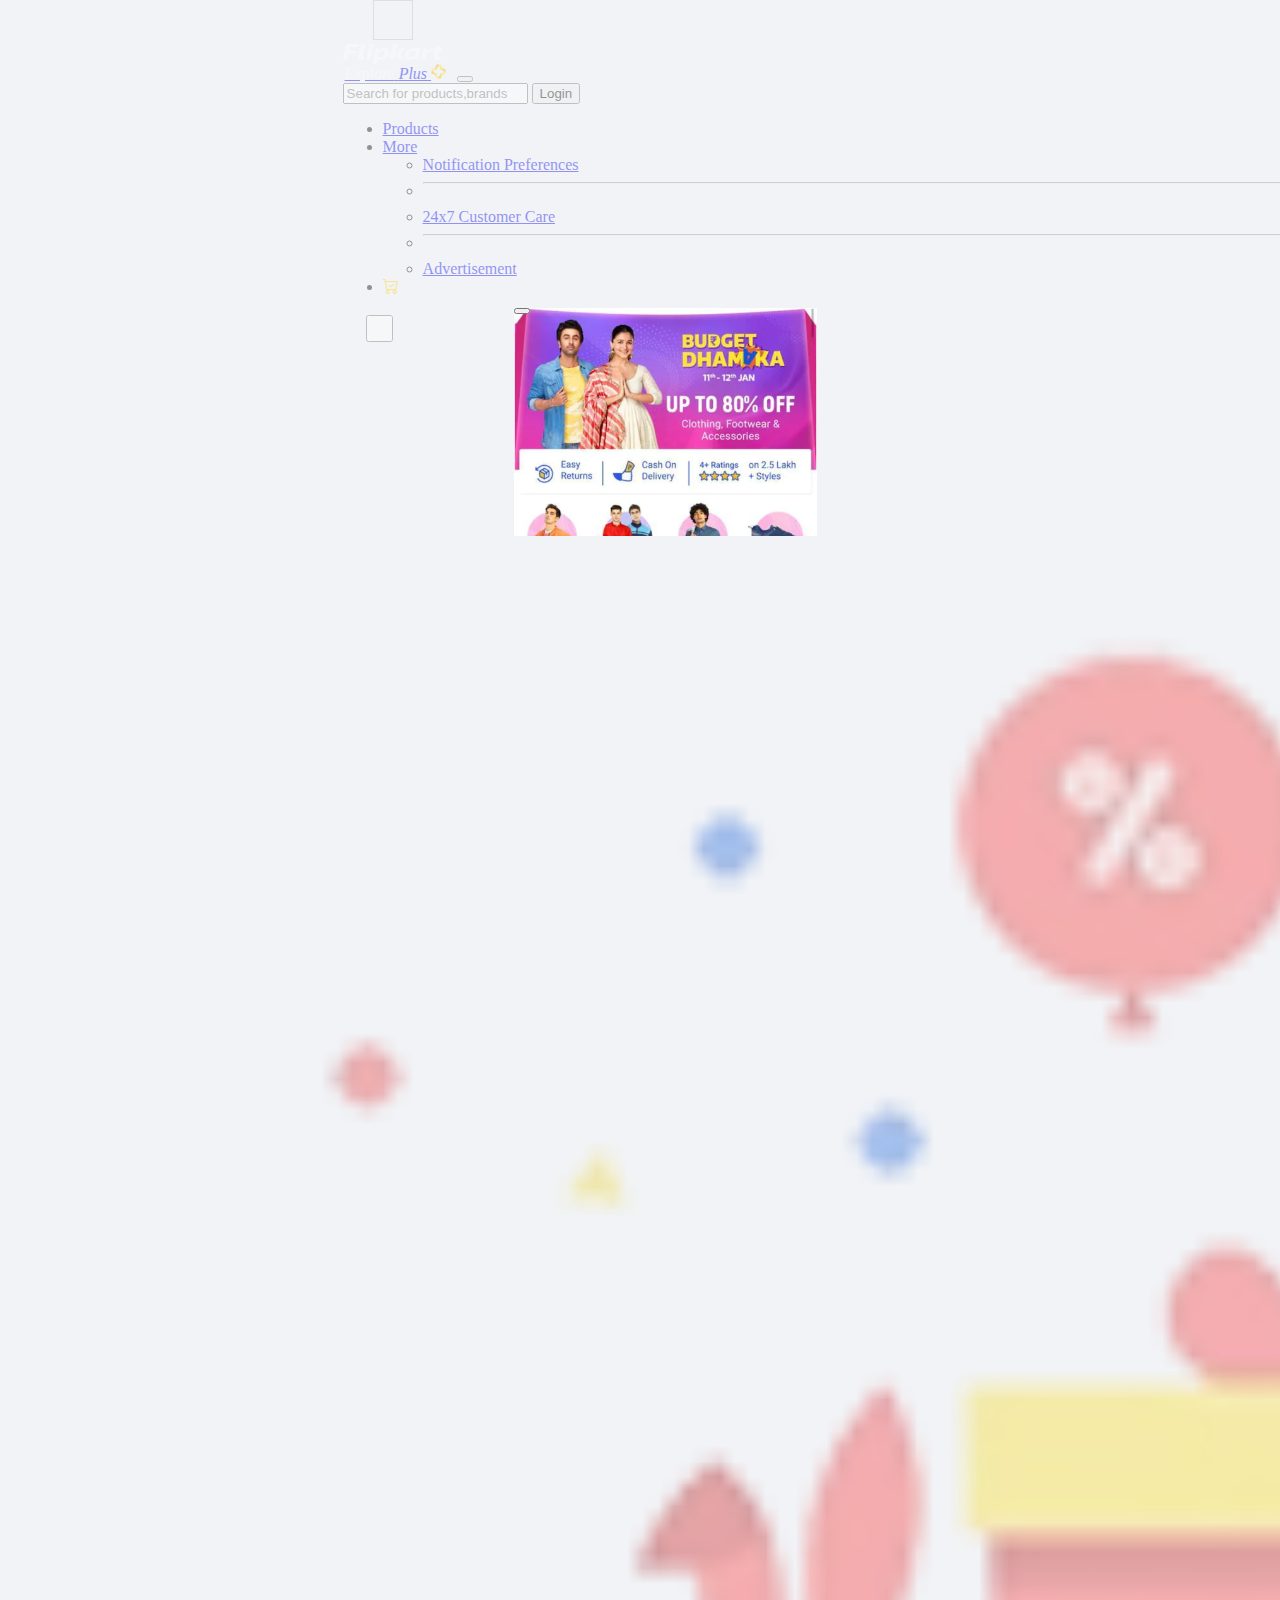
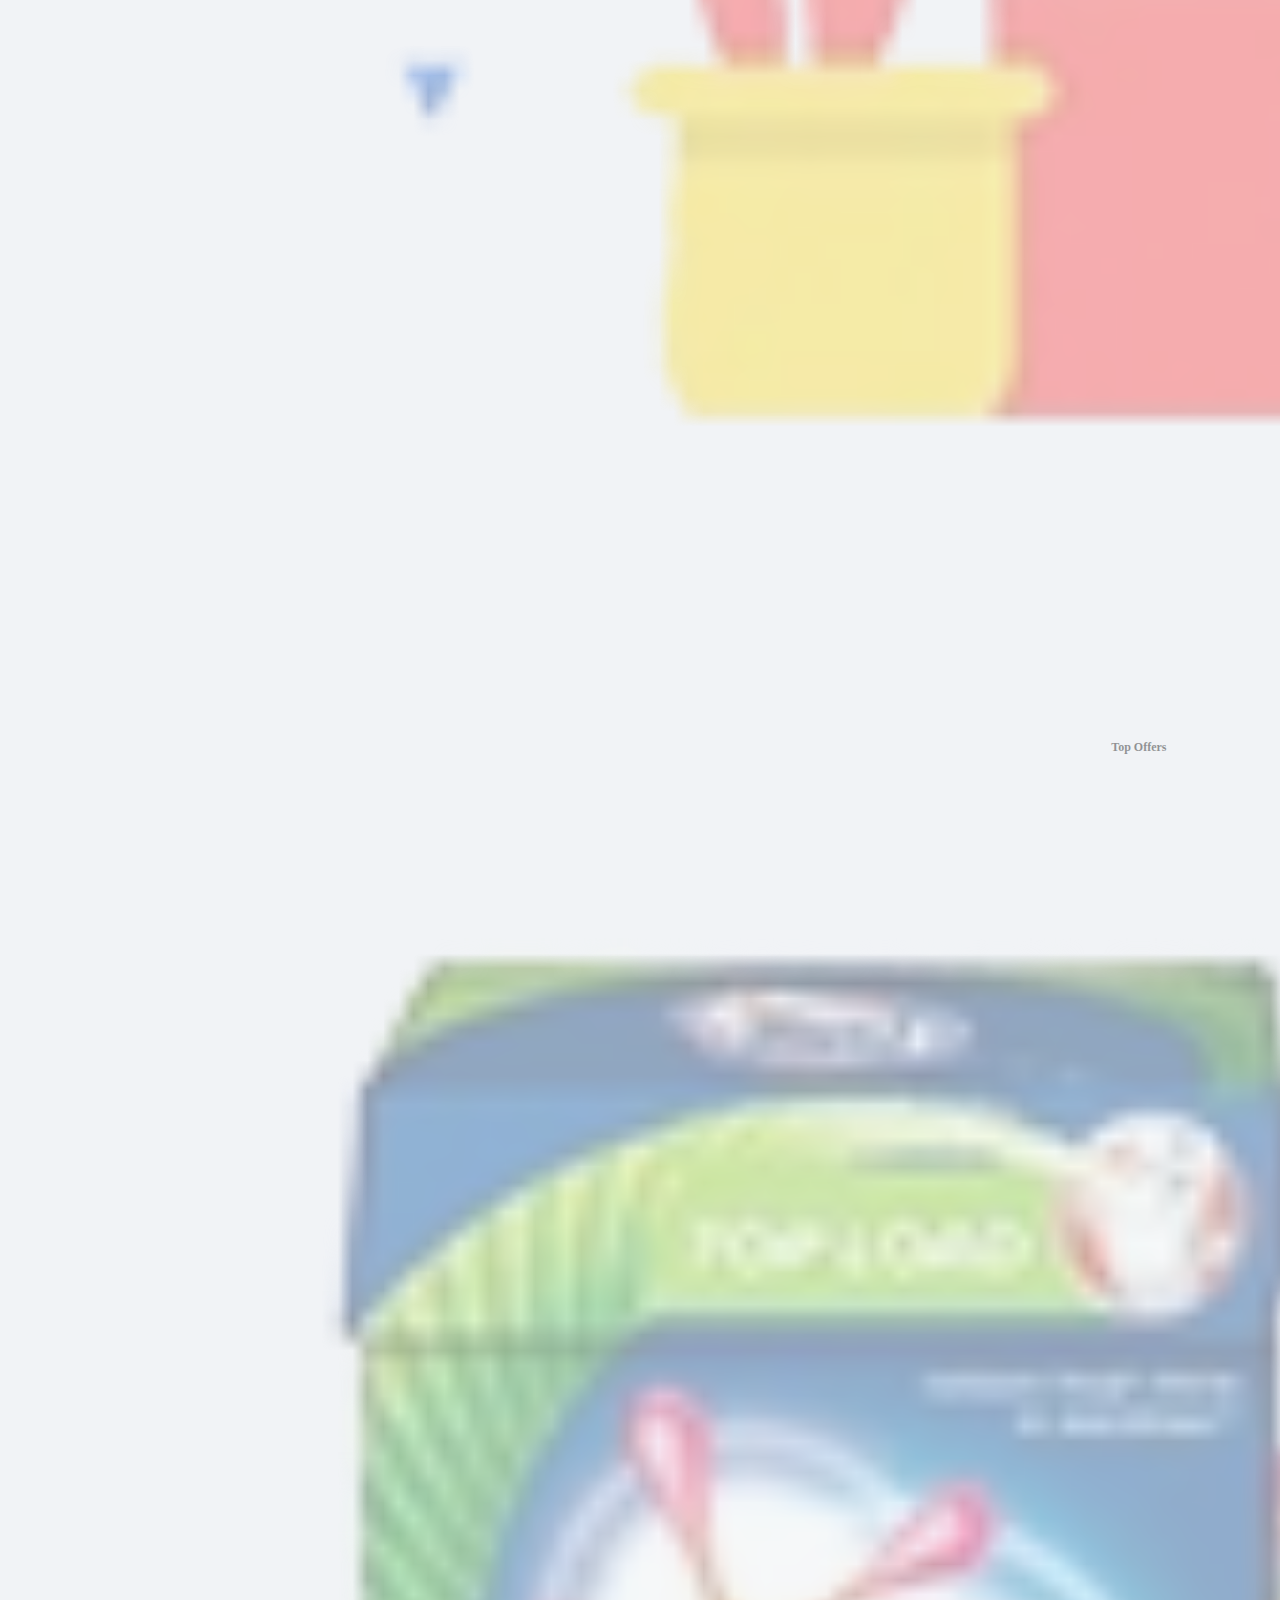
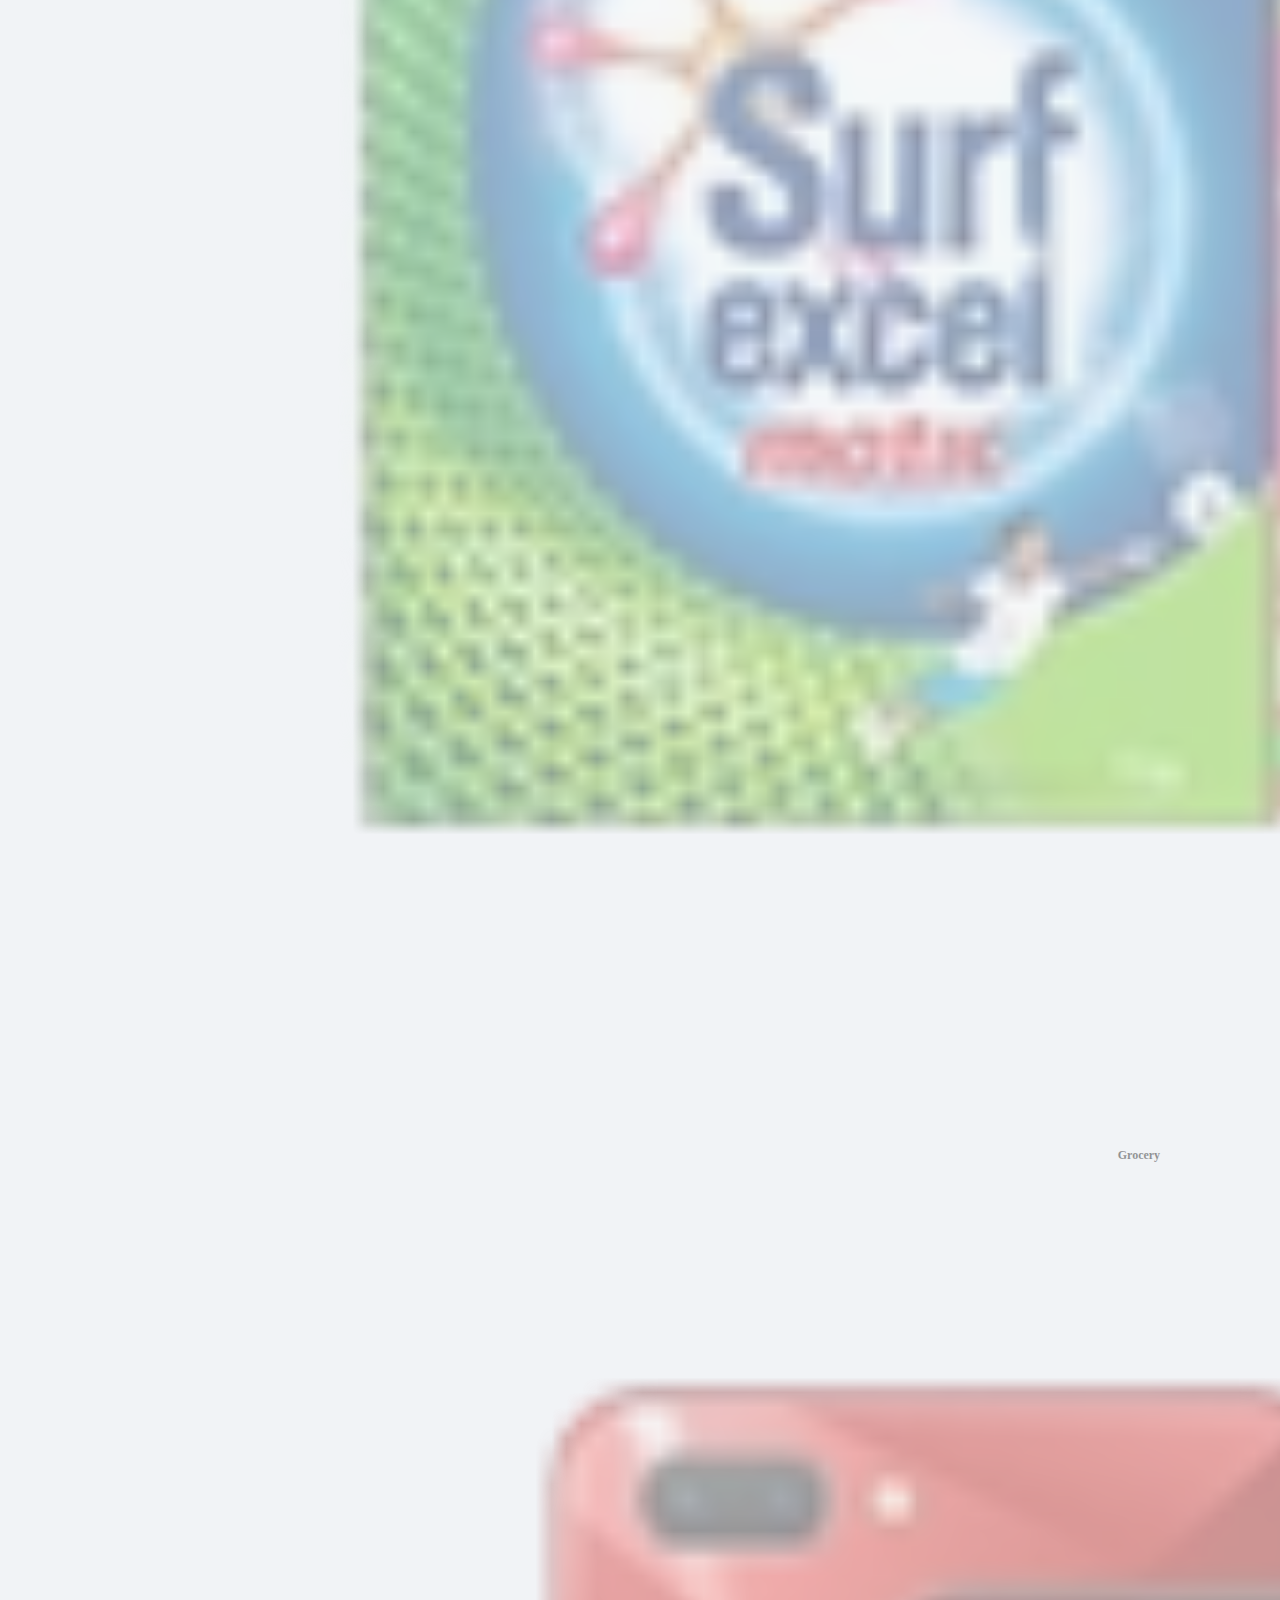
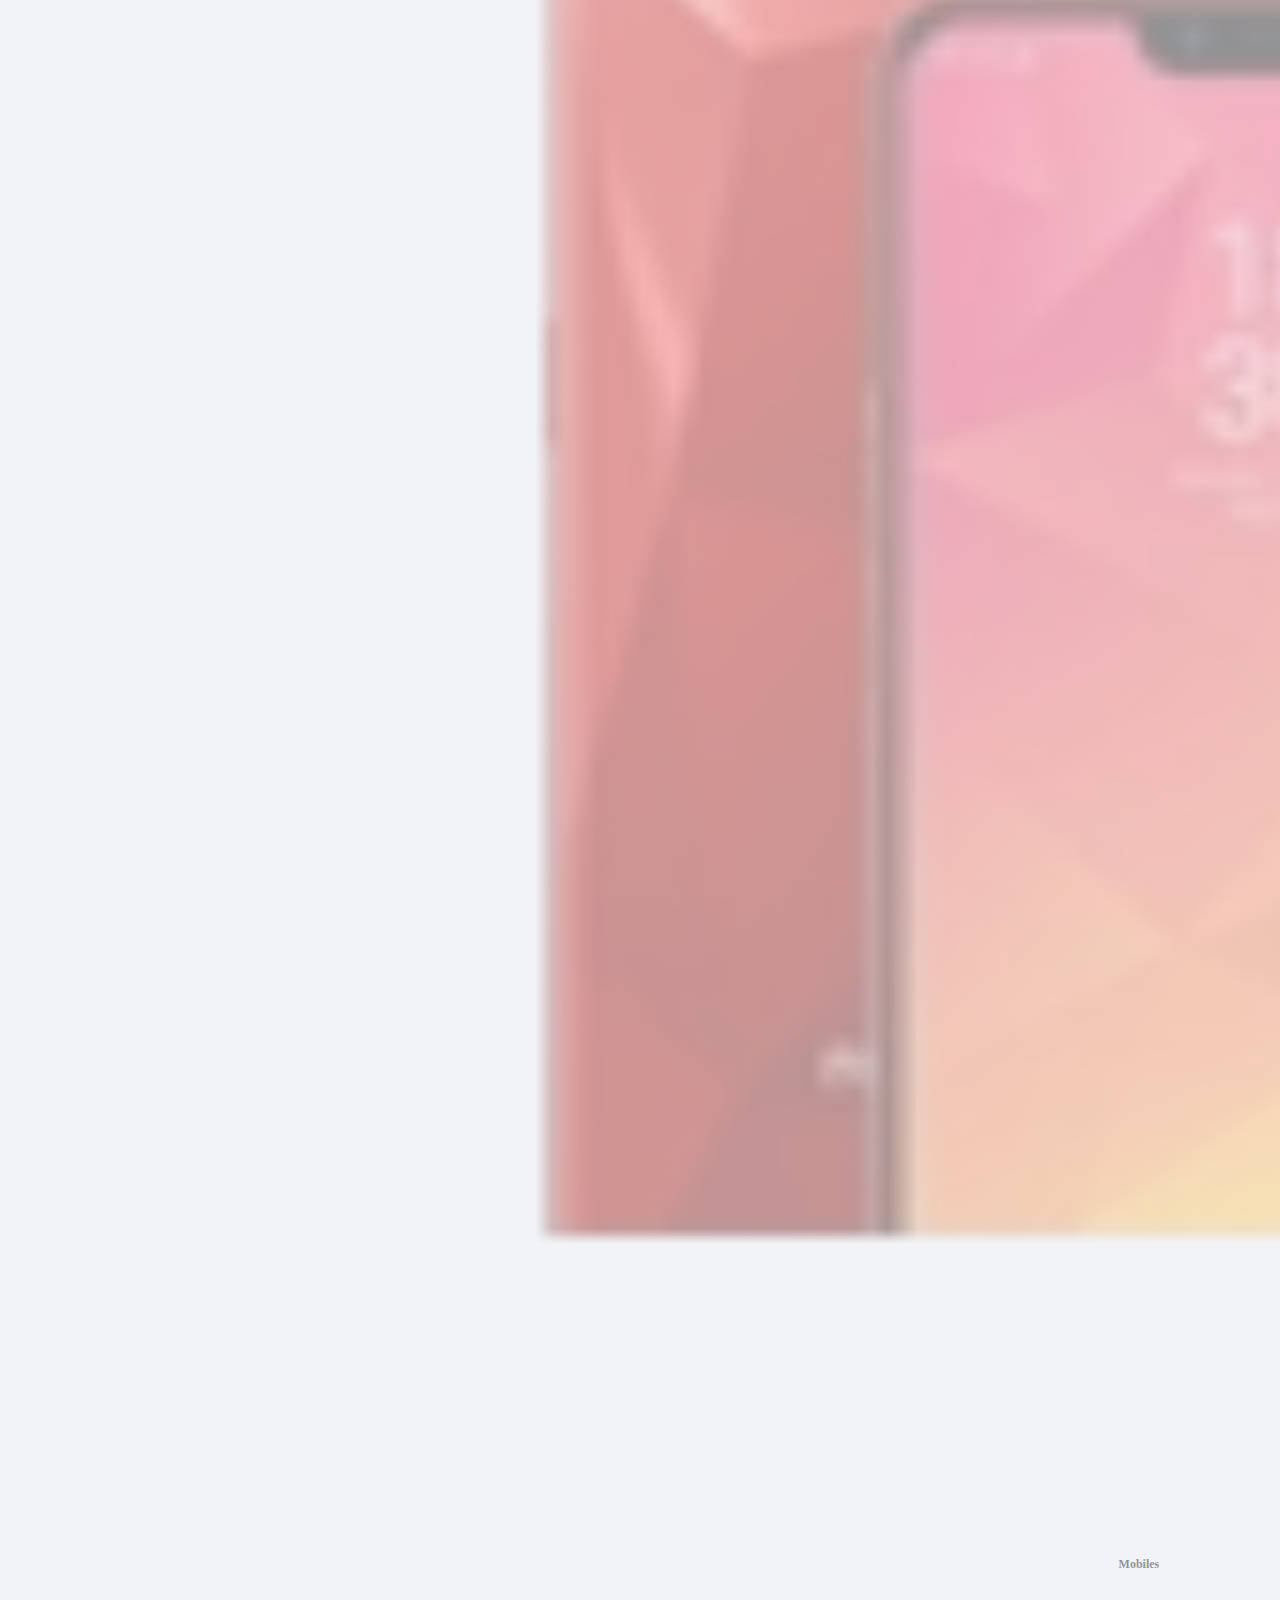
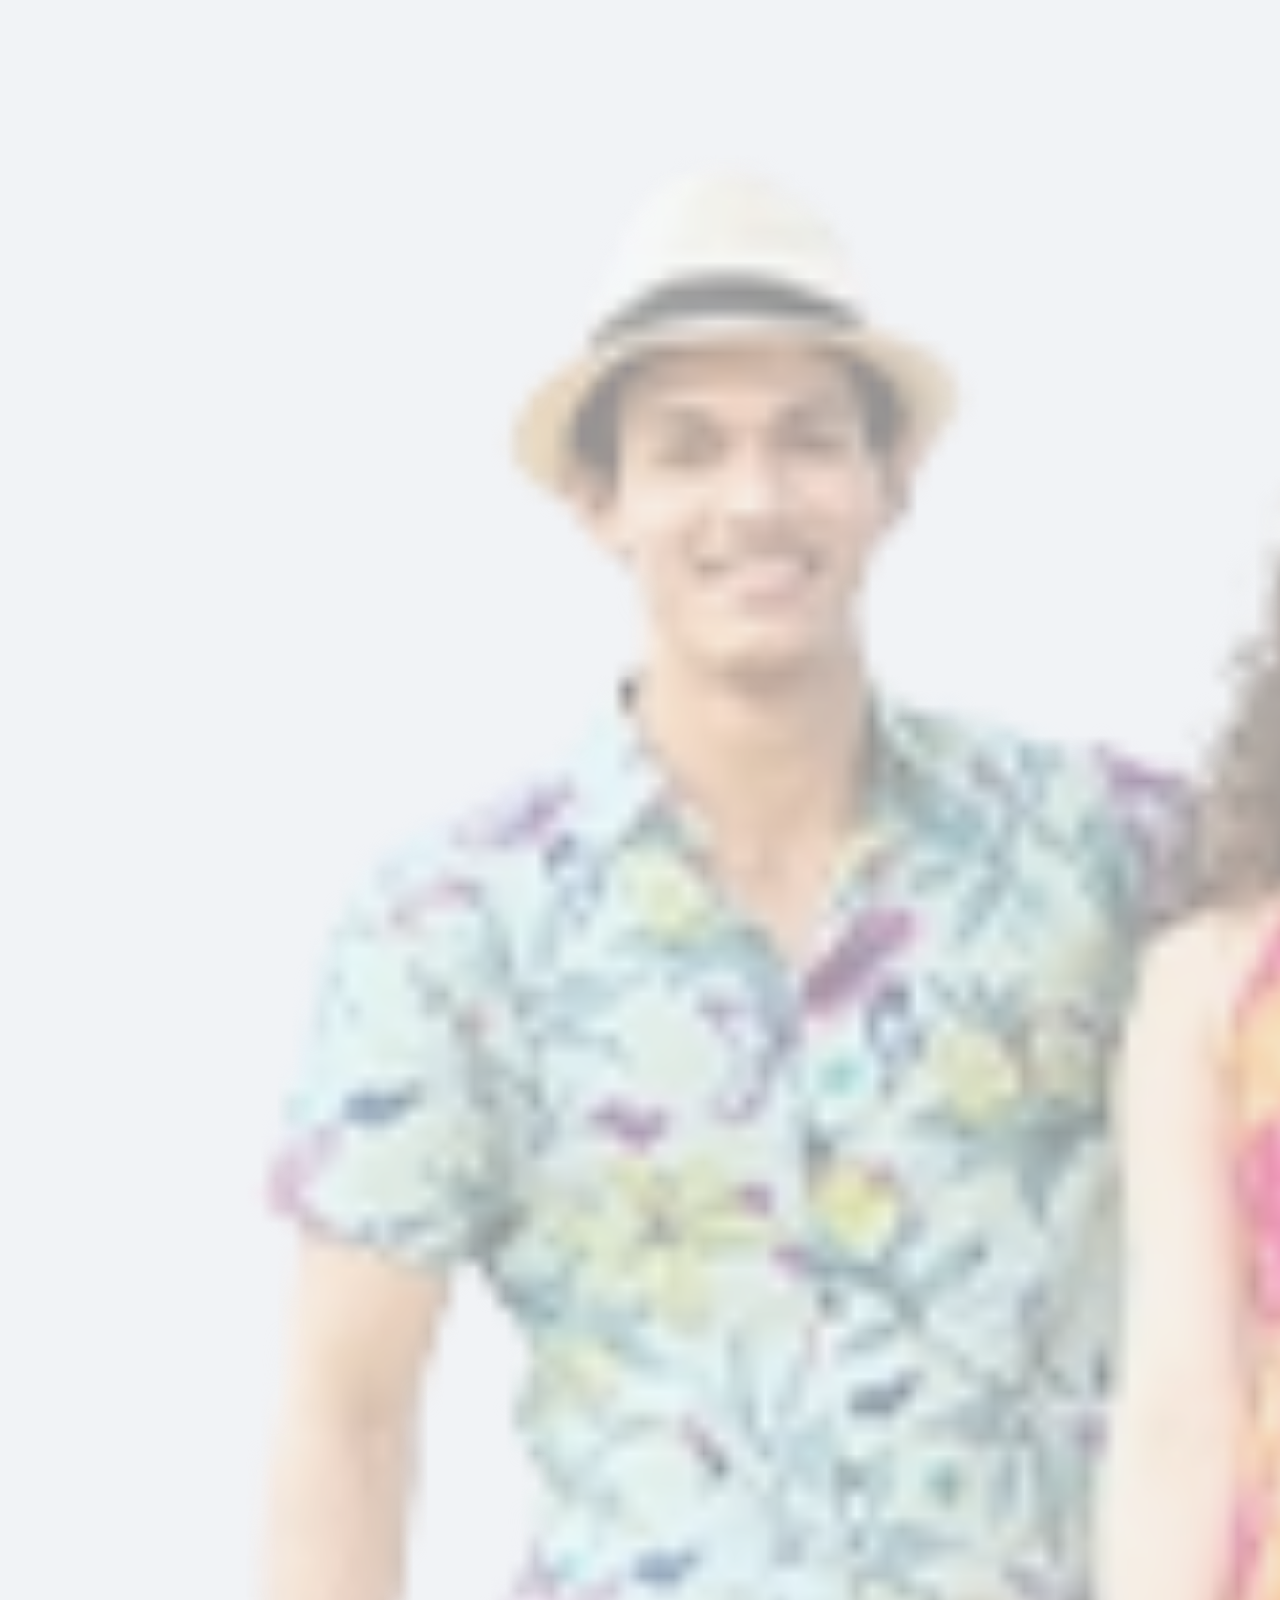
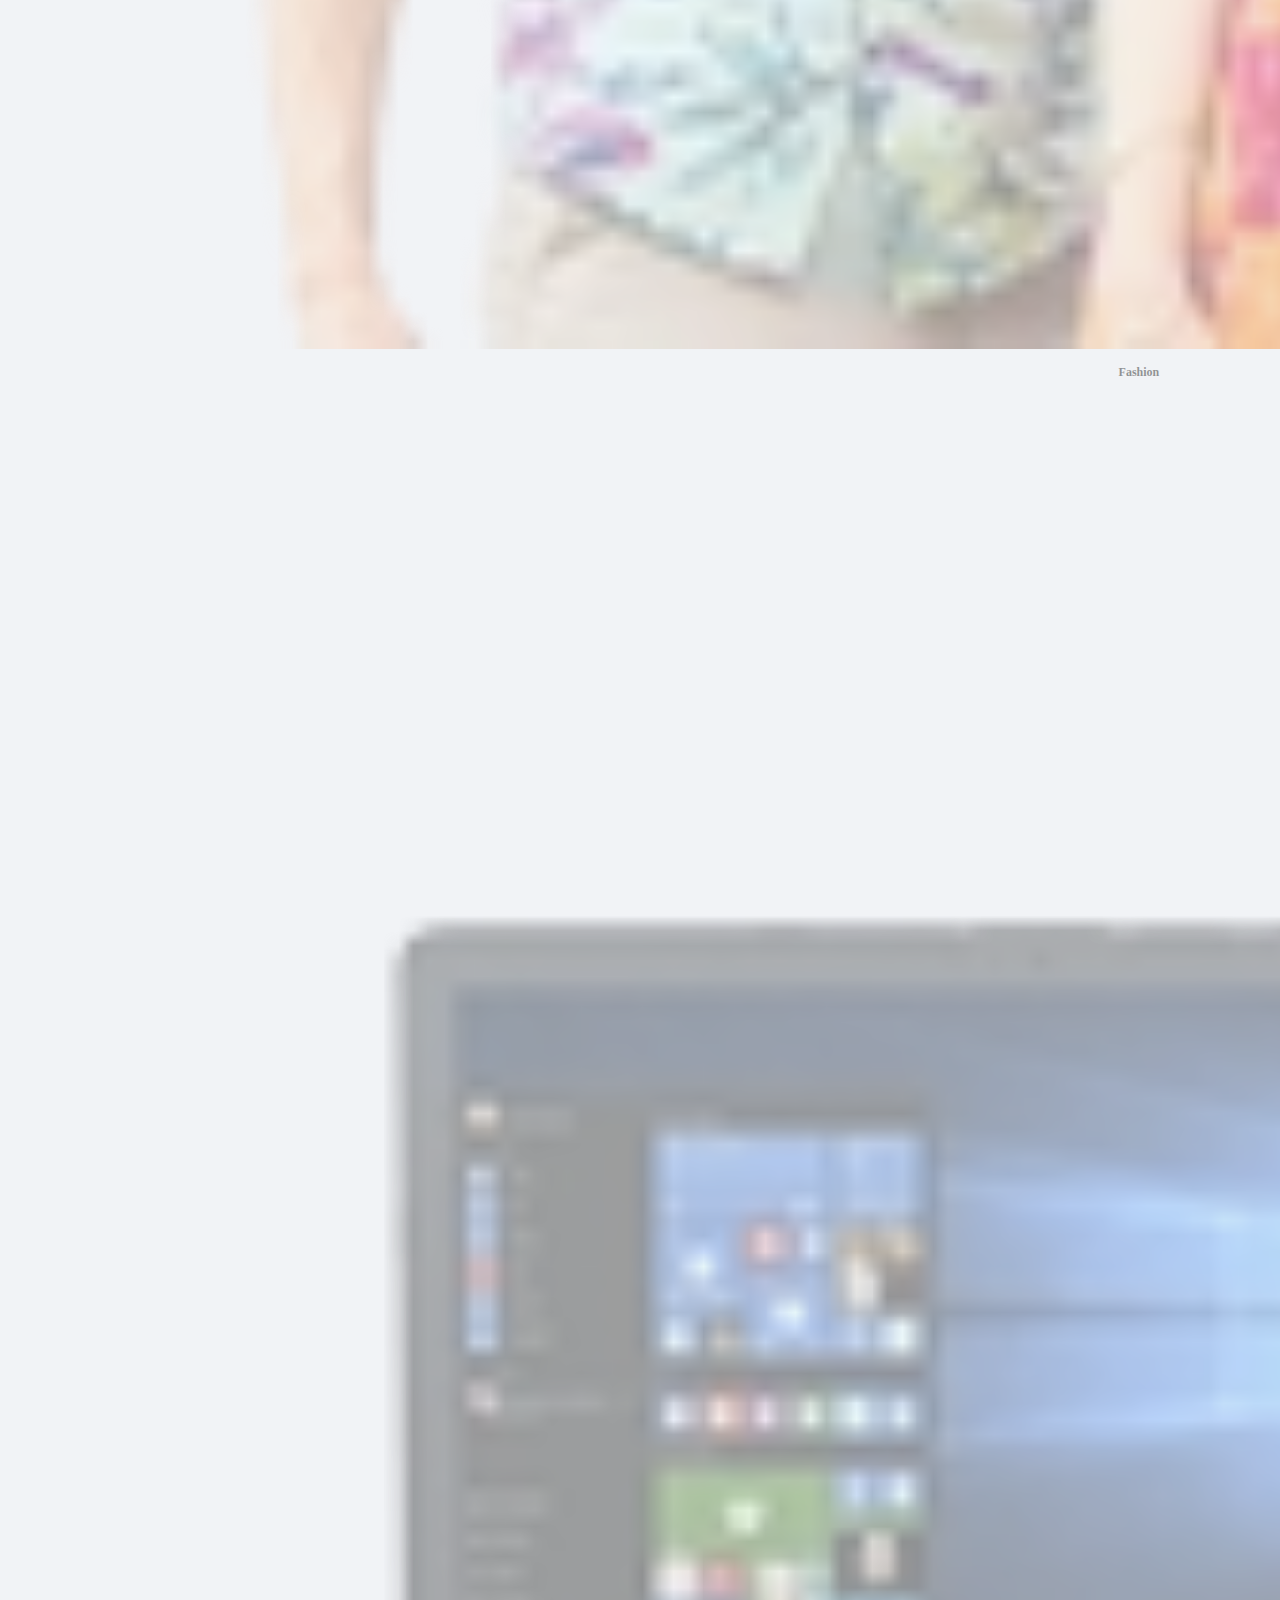
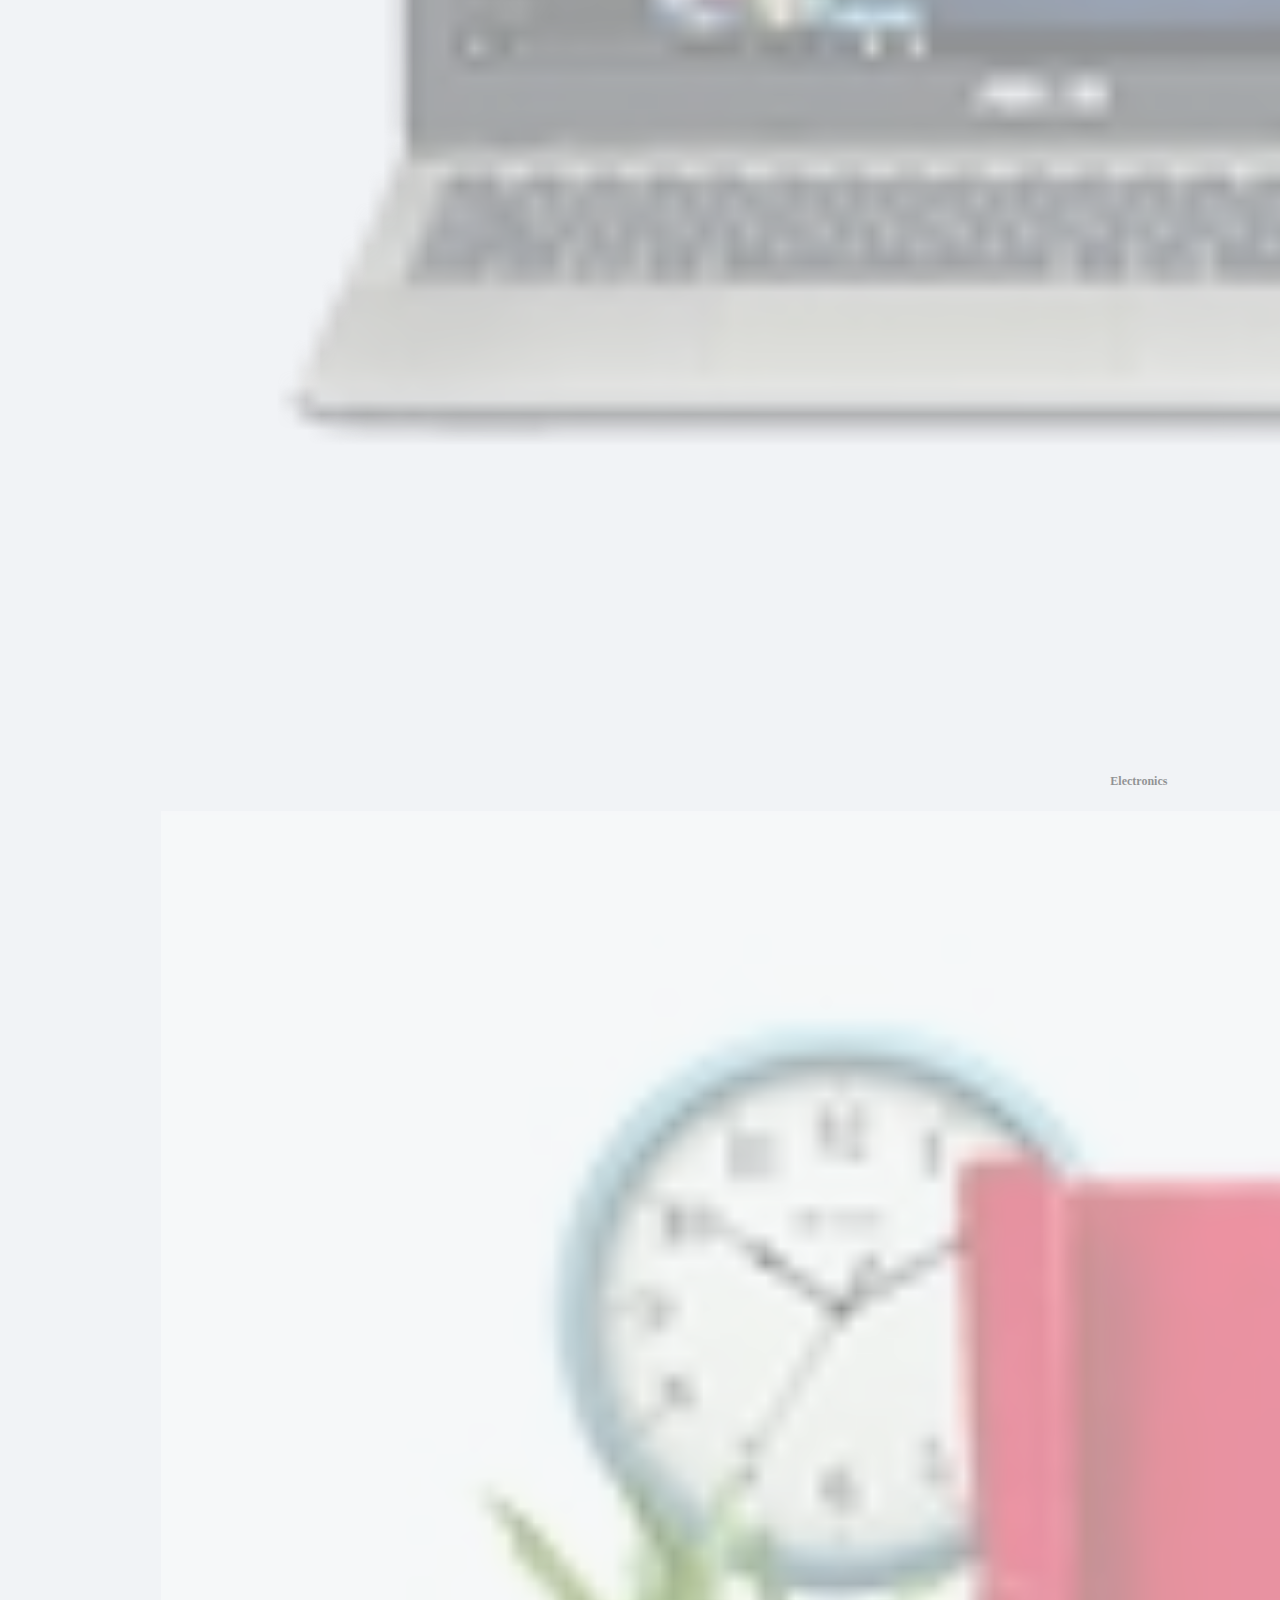
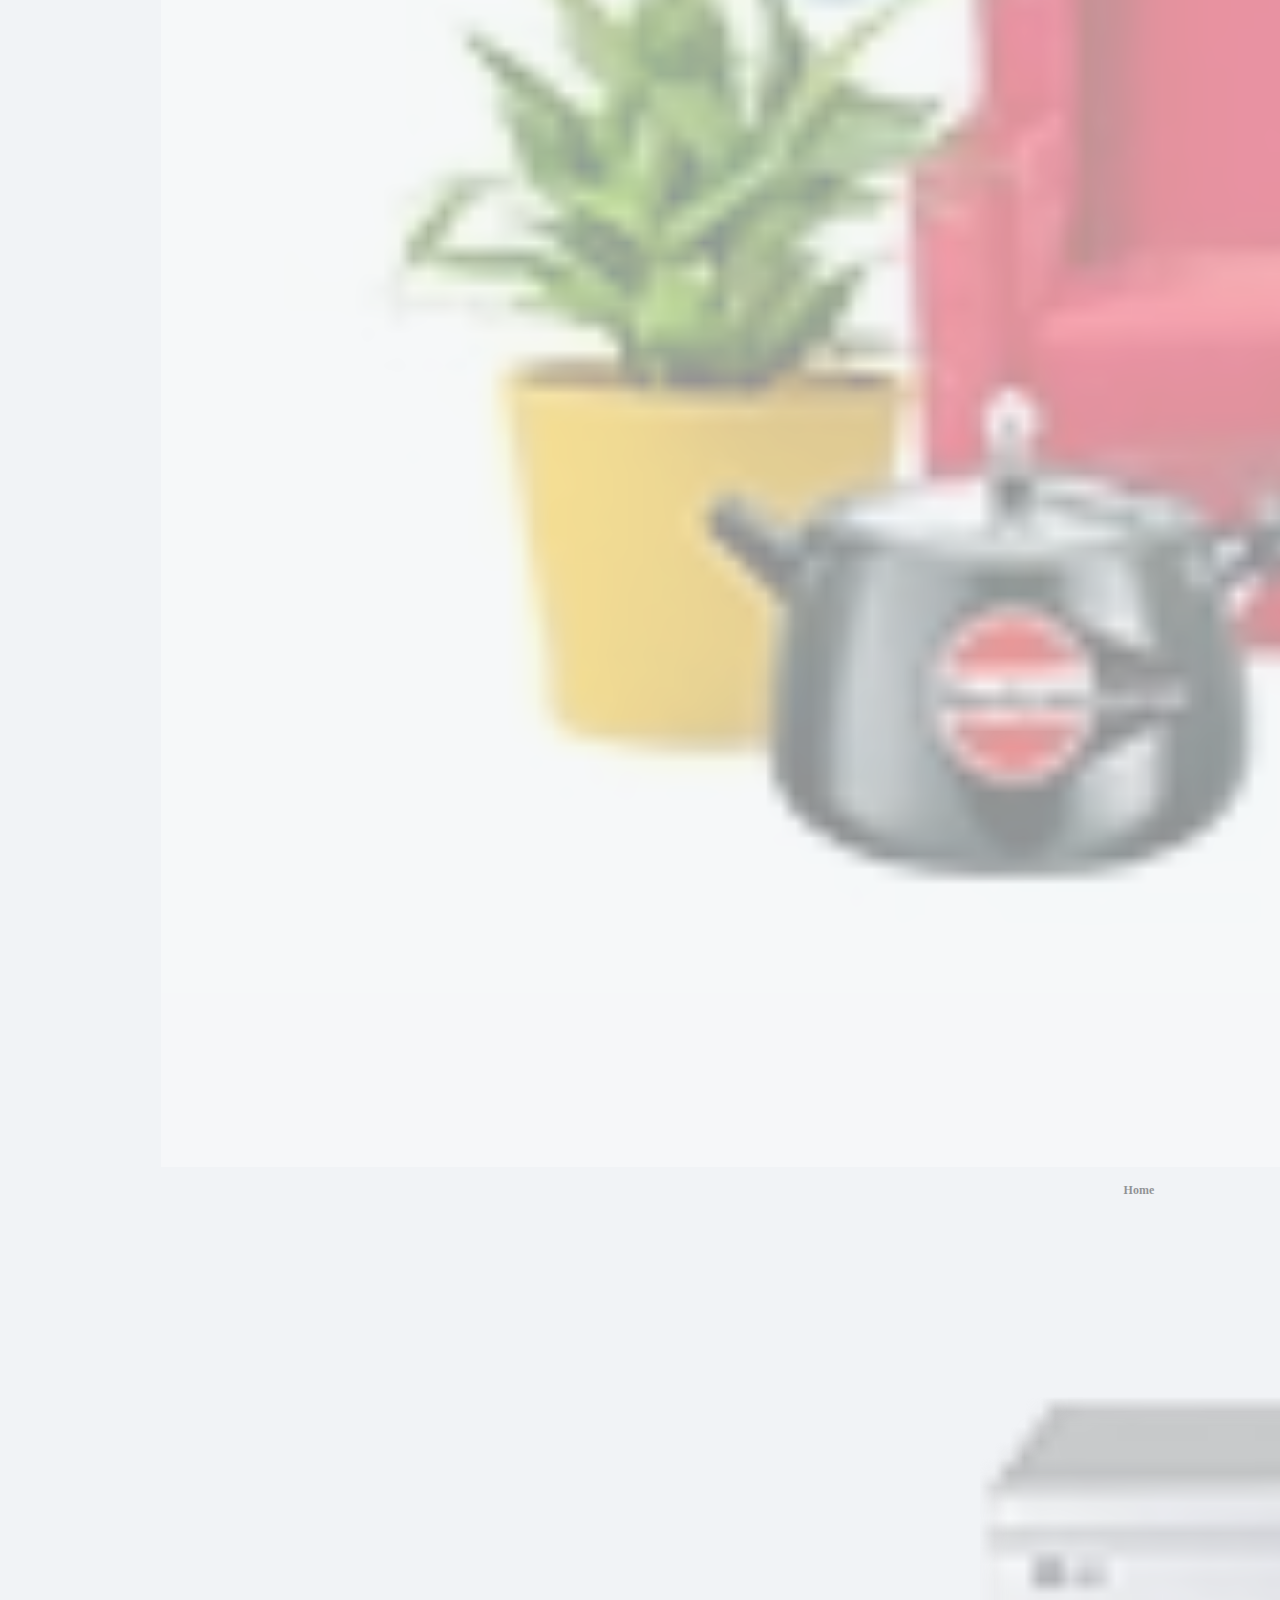
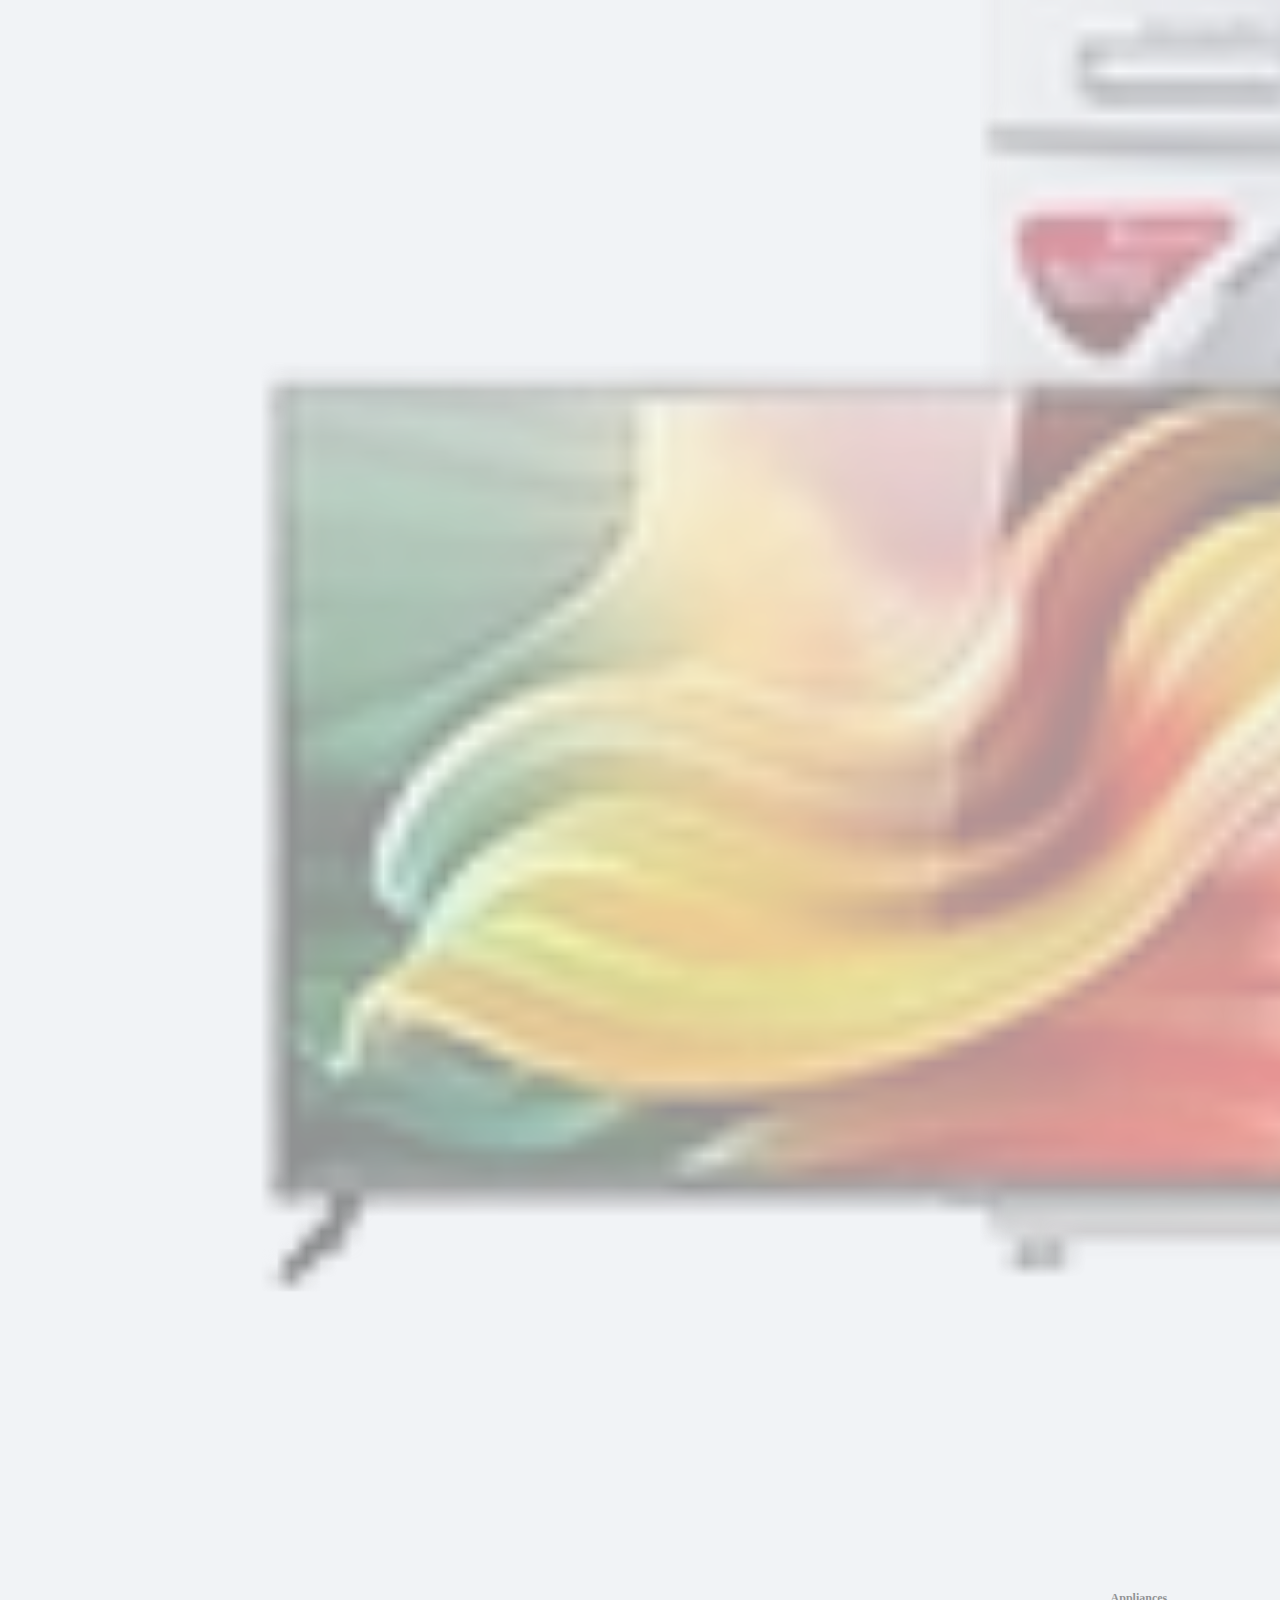
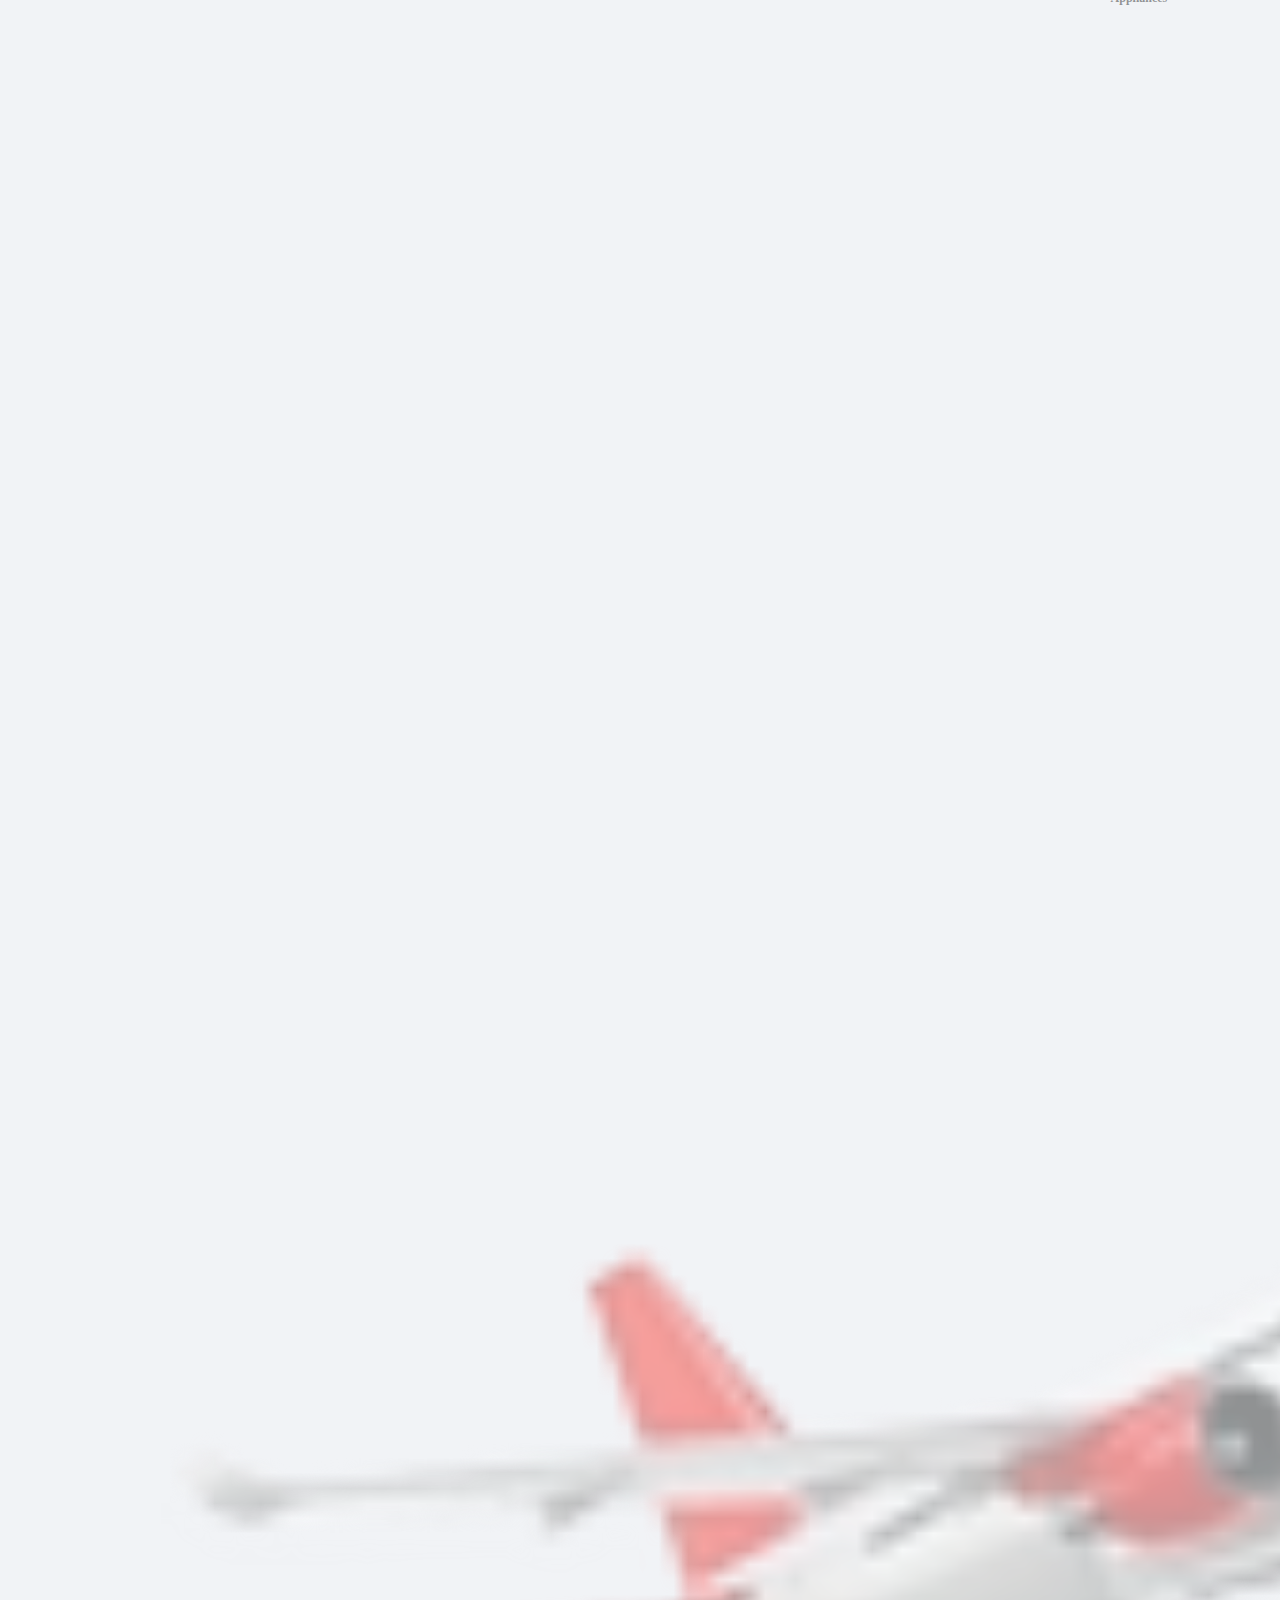
<file: index.html>
<!DOCTYPE html>
<html lang="en">

<head>
    <meta charset="UTF-8">
    <meta http-equiv="X-UA-Compatible" content="IE=edge">
    <meta name="viewport" content="width=device-width, initial-scale=1.0">
    <link rel="icon" href="./images/flipkart-favicon.png">
    <link href="https://cdn.jsdelivr.net/npm/bootstrap@5.0.2/dist/css/bootstrap.min.css" rel="stylesheet"
        integrity="sha384-EVSTQN3/azprG1Anm3QDgpJLIm9Nao0Yz1ztcQTwFspd3yD65VohhpuuCOmLASjC" crossorigin="anonymous">
    <link rel="stylesheet" href="./css/style.css">
    <script src="https://cdn.jsdelivr.net/npm/bootstrap@5.0.2/dist/js/bootstrap.bundle.min.js"
        integrity="sha384-MrcW6ZMFYlzcLA8Nl+NtUVF0sA7MsXsP1UyJoMp4YLEuNSfAP+JcXn/tWtIaxVXM"
        crossorigin="anonymous"></script>
    <link rel="stylesheet" href="https://cdn.jsdelivr.net/npm/bootstrap-icons@1.8.3/font/bootstrap-icons.css">
    <link rel="stylesheet" href="https://cdnjs.cloudflare.com/ajax/libs/font-awesome/6.1.1/css/all.min.css" integrity="sha512-KfkfwYDsLkIlwQp6LFnl8zNdLGxu9YAA1QvwINks4PhcElQSvqcyVLLD9aMhXd13uQjoXtEKNosOWaZqXgel0g==" crossorigin="anonymous" referrerpolicy="no-referrer" />
    <title>Online Shopping Site for Mobiles, Electronics, Furniture, Grocery, Lifestyle, Books &amp; More. Best Offers!
    </title>
</head>

<body>

    <div id="coupon">
        <button class="button btn-close btn-close-black" aria-label="Close" onClick="closeCoupon()"></button>
        <img src="./images/coupon.jpg" alt="">

    </div>

    <div class="mainContainer" id="mainDarkMode0">
        <nav id='darkmode' class="navbar navbar-expand-lg navbar-light bg-primary navbarContainer">
               
                <div class="brandImage weathernew">
                <img class="weatherimg" id="weatherIcon">
                <!-- <span id="out"></span> -->
                
                <i class="wealoc fa-solid fa-location-dot"></i><span id="allowedlocation"></span>
                <span id="weatherOut"></span>
                    
                </div>
           
            
            <div class=" container mx-0">
                
                <div class="brandImage">

                    <a class="navbar-brand d-block brandhyperlink1" href="#">
                        <img class="flipkartIcon" src="./images/flipkart-plus_8d85f4.png" alt="">
                    </a>
                    <a class="navbar-brand brandhyperlink2" href="#">
                        <span class="fs-6 explore">Explore</span> <span class="fs-6 text-warning">Plus</span>
                        <img class="flipkartplus" src='./images/plus_aef861.png' alt="">
                        
                    </a>
                </div>

                <button class="navbar-toggler" type="button" data-bs-toggle="collapse"
                    data-bs-target="#navbarSupportedContent" aria-controls="navbarSupportedContent"
                    aria-expanded="false" aria-label="Toggle navigation">
                    <span class="navbar-toggler-icon"></span>
                </button>
                <div class="collapse navbar-collapse" id="navbarSupportedContent">
                    <div class="d-flex searchBar">
                        <input class="form-control me-2" type="search" placeholder="Search for products,brands and more"
                            aria-label="Search">
                        <button class="btn bg-white px-4 text-center" type="submit" onclick="loginpage()">Login</button>
                    </div>

                    <ul class="navbar-nav me-auto mb-2 mb-lg-0">
                        <li class="nav-item ms-5 ">
                            <a class="nav-link active text-white fw-bold" aria-current="page" href="./displayProducts.html">Products</a>
                        </li>
                        <li class="nav-item dropdown ms-5 fw-bold">
                            <a class="nav-link dropdown-toggle text-white" href="#" id="navbarDropdown" role="button"
                                data-bs-toggle="dropdown" aria-expanded="false">
                                More
                            </a>
                            <ul class="dropdown-menu" aria-labelledby="navbarDropdown">
                                <li><a class="dropdown-item" href="#">Notification Preferences</a></li>
                                <li>
                                    <hr class="dropdown-divider">
                                </li>
                                <li><a class="dropdown-item" href="#">24x7 Customer Care</a></li>
                                <li>
                                    <hr class="dropdown-divider">
                                </li>
                                <li><a class="dropdown-item" href="#">Advertisement</a></li>
                            </ul>
                        </li>
                        <li class="nav-item ms-5">
                            <a class="nav-link active text-white fw-bold" aria-current="page" href="#">
                                <i class="bi bi-cart-check"></i>
                            </a>
                        </li>
                    </ul>

                </div>
            </div>
            <div class="form-check form-switch">
                <input onclick="changeMode()" class="form-check-input px-2 py-2 me-3" style="width:65px; height: 27px;"
                    type="checkbox" id="flexSwitchCheckDefault">
            </div>
        </nav>
        <!-- 1st block Offers -->
        <div class="container-fluid navbarsubcontainer card" id="mainDarkMode1">
            <div class="row rowborder" >
                <div class="col-1 colimage">
                    <img src="./images/Navbar/1image_navbar.png" class="imagemidNavbar" alt="">
                    <p>Top Offers</p>
                </div>
                <div class="col-1 colimage">
                    <img src="./images/Navbar/2image_navbar.png" class="imagemidNavbar" alt="">
                    <p>Grocery</p>
                </div>
                <div class="col-1 colimage">
                    <img src="./images/Navbar/3image_navbar.png" class="imagemidNavbar" alt="">
                    <p>Mobiles</p>
                </div>
                <div class="col-1 colimage">
                    <img src="./images/Navbar/4image_navbar.png" class="imagemidNavbar" alt="">
                    <p>Fashion</p>
                </div>
                <div class="col-1 colimage">
                    <img src="./images/Navbar/5image_navbar.png" class="imagemidNavbar" alt="">
                    <p>Electronics</p>
                </div>
                <div class="col-1 colimage">
                    <img src="./images/Navbar/6image_navbar.jpg" class="imagemidNavbar" alt="">
                    <p>Home</p>
                </div>
                <div class="col-1 colimage">
                    <img src="./images/Navbar/7image_navbar.png" class="imagemidNavbar" alt="">
                    <p>Appliances</p>
                </div>
                <div class="col-1 colimage">
                    <img src="./images/Navbar/8image_navbar.png" class="imagemidNavbar" alt="">
                    <p>Travel</p>
                </div>
                <div class="col-1 colimage">
                    <img src="./images/Navbar/9image_navbar.png" class="imagemidNavbar" alt="">
                    <p>Beauty, Toys & More</p>
                </div>
            </div>
        </div>

        <!-- 2nd Advertisement -->
        <div id="carouselExampleInterval" class="carousel slide marginContainer" data-bs-ride="carousel">
            <div class="carousel-inner" >
                <div class="carousel-item active" data-bs-interval="10000">
                    <img src="./images/Navbar_carousel/1navbar_carousel.jpg" class="d-block w-100 carouselimage"
                        alt="...">
                </div>
                <div class="carousel-item" data-bs-interval="2000">
                    <img src="./images/Navbar_carousel/2navbar_carousel.jpeg" class="d-block w-100 carouselimage"
                        alt="...">
                </div>
                <div class="carousel-item">
                    <img src="./images/Navbar_carousel/3navbar_carousel.jpeg" class="d-block w-100 carouselimage"
                        alt="...">
                </div>
            </div>
            <button class="carousel-control-prev button-prev" type="button" data-bs-target="#carouselExampleInterval"
                data-bs-slide="prev">
                <span class="carousel-control-prev-icon carousel_icon_prev" aria-hidden="true"></span>
                <span class="visually-hidden">Previous</span>
            </button>
            <button class="carousel-control-next button-next" type="button" data-bs-target="#carouselExampleInterval"
                data-bs-slide="next">
                <span class="carousel-control-next-icon carousel_icon_next" aria-hidden="true"></span>
                <span class="visually-hidden">Next</span>
            </button>
        </div>

        <!-- 1st Deal -->
        <div class="card marginContainer" id="mainDarkMode2">
            <div class="card-body border-bottom d-flex">
                <div class="me-2">
                    <h5>Deals of the Day</h5>
                </div>
                <div class="me-2"><i class="bi bi-stopwatch"></i></div>
                <div class="me-2">16 : 08 : 55 Left</div>
            </div>

            <div id="carouselExampleSlidesOnly" class="carousel slide marginContainer" data-bs-ride="carousel">
                <div class="carousel-inner">
                    <div class="carousel-item active" data-bs-interval="10000">
                        <!-- 1st slide show -->
                        <div class="d-flex flex-wrap" id="firstBlock">
                            <button class="carousel-control-prev button-prev" type="button"
                                data-bs-target="#carouselExampleSlidesOnly" data-bs-slide="prev">
                                <span class="carousel-control-prev-icon carousel_icon_prev" aria-hidden="true"></span>
                                <span class="visually-hidden">Previous</span>
                            </button>
                            <button class="carousel-control-next button-next" type="button"
                                data-bs-target="#carouselExampleSlidesOnly" data-bs-slide="next">
                                <span class="carousel-control-next-icon carousel_icon_next" aria-hidden="true"></span>
                                <span class="visually-hidden">Next</span>
                            </button>

                        </div>

                    </div>
                    
                </div>
                
            </div>
        </div>

        

        <div class="subFooter card mt-5" id="mainDarkMode5">
            <div class="marginContainer">
                <div class="subFooterone">
                    <h6 class="mb-4">Top Stories:Brand Directory</h6>
                    <p>
                        MOST SEARCHED FOR ON FLIPKART:Electronics Store | OPPO A16KVivo Y33T | OPPO Reno7 5G | Bathroom
                        Exhaust
                        Fan |
                        Samsung Window AC | OPPO Reno7 Pro 5G | iPhone 13 | iPhone 13 Pro | iPhone 13 Pro Max | iPhone
                        13
                        Mini |
                        Flipkart QuickBooks | Flipkart Help Centre | Boat 2022 Store | Flipkart Track Orders | Flipkart
                        Manage
                        Orders | Flipkart Return Orders | Flipkart Gift Cards Store | Flipkart Axis Bank Credit Card |
                        Flipkart
                        Pay Later
                    </p>
                    <p>
                        MOBILES:iPhone 12 64GB | iPhone 12 Pro 512GB | iPhone 12 128GB | Vivo Y91i | Vivo Y11 | Vivo Y15
                        |
                        Vivo
                        Y50
                        | Vivo Y12 | Reno2 F | Oppo A12 | Oppo F15 | Oppo A31 | Samsung A71 | Samsung A51 | Samsung A31
                        |
                        Realme
                        X2
                        | iPhone 11 | iPhone 11 Pro | iPhone 11 Pro | MaxMobile Offers | iphone x4G Mobile | Nokia
                        Mobile |
                        Samsung Mobile |
                        iphoneOppo Mobile | Vivo Mobile
                    <p>
                        CAMERA:GoPro Action Camera | Nikon Camera | Canon Camera | Sony Camera | Canon DSLR | Nikon DSLR
                    </p>
                    </p>
                    <p>
                        TVS:Nokia TV | Panasonic TV | Thomson TV | Vu TV | Realme TV | Motorola TV | OnePlus TVs | LG TV
                        | TV |
                        Sony
                        TV | Samsung TV |
                        Android Television | Iffalcon Tv | Mi TV</p>
                    <p>
                        LARGE APPLIANCES:Television | Washing Machines | Refrigerators | Air Conditioners | Electric
                        Cookers
                        |
                        Electric Jug(Heater) / Travel KettlesInduction Cooktops |
                        Inverters / stabilizerIrons / Iron Box | Mixer Grinder Juicer | Wet Grinders | Chimneys |
                        Microwave
                        Ovens | Vacuum Cleaners |
                        Water Purifier | Fan
                    </p>
                    <p>
                        CLOTHING:Men Shirts | Kurta Pajama | Kurtas | Men T-Shirts | Jeans | Saree | Dresses | Kids
                        Dresses
                        |
                        Designer Salwar Suits |
                        Bra | Designer | Kurtis | Track Pant | Men Kurtas | Gym Wear | Party Dresses | Palazzo SuitsBoys
                        Clothing | Gloves | Nighty | Maxi Dresses |
                        Anarkali | Gowns | Culottes | Salwar Suits | Kurtis | Designer Sarees | Leggings | Shorts |
                        Georgette
                        Sarees |
                        Ethnic WearBriefs & Trunks | Nike Watches | Ascot Tie | Corset Tops Tunics | Leather PU Skirts |
                        Corset
                        tops camisoles |
                        Women magenta earrings | No collar jackets | Green dress material | Black patiala kurta set |
                        Men
                        camel
                        shoes casual |
                        Black pathani | Wallets sling | Khaki dresses | Kids formal dresses | Mauve shirts | Women
                        henley |
                        Indigo trousers |
                        Leopard dresses | Sleeveless shrugs
                    </p>
                    <p>
                        FOOTWEAR:Shoes | Adidas Shoes | Reebok Shoes | Nike Shoes | Puma Shoes | Boots | Bata Shoes |
                        Woodland
                        Shoes | Skechers Shoes |
                        Sneakers | Womens Boots | Sports Shoes | Loafers | Sandals | Lotto Sports Shoes | Casual Shoes |
                        Womens
                        Skechers Shoes |
                        Asics Sports Shoes | Formal Shoes | School Shoes
                    </p>
                    <p>
                        GROCERIES:PhonePe Grocery Voucher | Hand Wash | Soap | Cashew Nuts | Sunflower Oil | Eggs |
                        Toilet
                        Cleaner | Harpic Toilet Cleaner |
                        Dettol Soap | Mustard Oil | Biscuits | Cheese | Patanjali Atta | Fortune Oil | Aashirvaad Atta |
                        Tea
                    </p>
                    <p>
                        BEST SELLING ON FLIPKART:Panasonic Side by Side Refrigerator | Best Gas Geyser | Kitchen Geyser
                        |
                        Nutri
                        Blenders | Portable Air Cooler |
                        Best Air Cooler | Bags | Hitachi Refrigerator 3 Door | Books | Toys | Candles | Helmets | Wall
                        Clocks |
                        Baby Food | Chocolates | Cycles |
                        Calculators | Lipsticks | Mask | Fastrack Watches | Wallets | Earrings | Gold Coins | Realme Pad
                        Mini |
                        Handbags | DIZO Watch S |
                        Amazfit GTR 2 (New Version) Smartwatch | boAt Wave Neo with 1.69 inch, 2.5D Curved Display
                    </p>
                    <p>
                        FURNITURE:Grand Furniture Sale | Furniture | Sofas | Beds | Dining sets | Wardrobes | Mattresses
                        |
                        TV
                        Units | Tables | Chairs | Shelves |
                        Bean Bags | Office Chairs | Computer Table | Office Tables | Red Sofa | Wakefit Beds | White
                        Sofa |
                        Wakefit Mattress | Green Sofa |
                        Black Sofa | Brown Sofa
                    </p>
                    <p>
                        BGMH:Whey Protein Supplement | ToysRus | Online Guitar | Books Store | Musical Instrument Store
                        |
                        Energy
                        Drinks | Toys Store |
                        Milk Drink Mixes | Protein Supplements
                    <p>
                </div>
                <div class="subFooterone">
                    <h6>Flipkart: The One-stop Shopping Destination</h6>
                    <p>
                        E-commerce is revolutionizing the way we all shop in India. Why do you want to hop from one
                        store to
                        another in search of the latest phone when you can find it on the Internet in a single click?
                        Not
                        only
                        mobiles. Flipkart houses everything you can possibly imagine, from trending electronics like
                        laptops,
                        tablets, smartphones, and mobile accessories to in-vogue fashion staples like shoes, clothing
                        and
                        lifestyle accessories; from modern furniture like sofa sets, dining tables, and wardrobes to
                        appliances
                        that make your life easy like washing machines, TVs, ACs, mixer grinder juicers and other
                        time-saving
                        kitchen and small appliances; from home furnishings like cushion covers, mattresses and
                        bedsheets to
                        toys and musical instruments, we got them all covered. You name it, and you can stay assured
                        about
                        finding them all here. For those of you with erratic working hours, Flipkart is your best bet.
                        Shop
                        in
                        your PJs, at night or in the wee hours of the morning. This e-commerce never shuts down.
                    </p>
                    <p>
                        What's more, with our year-round shopping festivals and events, our prices are irresistible.
                        We're
                        sure
                        you'll find yourself picking up more than what you had in mind. If you are wondering why you
                        should
                        shop
                        from Flipkart when there are multiple options available to you, well, the below will answer your
                        question.
                    </p>
                </div>
                <div class="subFooterone">
                    <h6>Flipkart Plus</h6>
                    <p>
                        A world of limitless possibilities awaits you - Flipkart Plus was kickstarted as a loyalty
                        reward
                        programme for all its regular customers at zero subscription fee. All you need is 500 supercoins
                        to
                        be a
                        part of this service. For every 100 rupees spent on Flipkart order, Plus members earns 4
                        supercoins
                        &
                        non-plus members earn 2 supercoins. Free delivery, early access during sales and shopping
                        festivals,
                        exchange offers and priority customer service are the top benefits to a Flipkart Plus member. In
                        short,
                        earn more when you shop more!
                    </p>
                    <p>
                        What's more, you can even use the Flipkart supercoins for a number of exciting services,
                        like:<br>
                        An annual Zomato Gold membership<br>
                        An annual Hotstar Premium membership<br>
                        6 months Gaana plus subscription<br>
                        Rupees 550 instant discount on flights on ixigo<br>
                        Check out https://www.flipkart.com/plus/all-offers for the entire list. Terms and conditions
                        apply.
                    </p>
                </div>
                <div class="subFooterone">
                    <h6>No Cost EMI</h6>
                    <p>
                        In an attempt to make high-end products accessible to all, our No Cost EMI plan enables you to
                        shop
                        with
                        us under EMI, without shelling out any processing fee. Applicable on select mobiles, laptops,
                        large
                        and
                        small appliances, furniture, electronics and watches, you can now shop without burning a hole in
                        your
                        pocket. If you've been eyeing a product for a long time, chances are it may be up for a no cost
                        EMI.
                        Take a look ASAP! Terms and conditions apply.
                    </p>
                </div>
                <div class="subFooterone">
                    <h6>EMI on Debit Cards</h6>
                    <p>
                        Did you know debit card holders account for 79.38 crore in the country, while there are only
                        3.14
                        crore
                        credit card holders? After enabling EMI on Credit Cards, in another attempt to make online
                        shopping
                        accessible to everyone, Flipkart introduces EMI on Debit Cards, empowering you to shop
                        confidently
                        with
                        us without having to worry about pauses in monthly cash flow. At present, we have partnered with
                        Axis
                        Bank, HDFC Bank, State Bank of India and ICICI Bank for this facility. More power to all our
                        shoppers!
                        Terms and conditions apply.
                    </p>
                </div>
                <div class="subFooterone">
                    <h6> Mobile Exchange Offers</h6>
                    <p>
                        Get an instant discount on the phone that you have been eyeing on. Exchange your old mobile for
                        a
                        new
                        one after the
                        Flipkart experts calculate the value of your old phone, provided it is in a working condition
                        without
                        damage to the
                        screen. If a phone is applicable for an exchange offer, you will see the 'Buy with Exchange'
                        option
                        on
                        the product
                        description of the phone. So, be smart, always opt for an exchange wherever possible. Terms and
                        conditions apply.
                    </p>
                </div>
                <div class="subFooterone">
                    <h6>What Can You Buy From Flipkart?</h6>
                    <h6>Mobile Phones</h6>
                    <p>

                        From budget phones to state-of-the-art smartphones, we have a mobile for everybody out there.
                        Whether
                        you're looking
                        for larger, fuller screens, power-packed batteries, blazing-fast processors, beautification
                        apps,
                        high-tech selfie
                        cameras or just large internal space, we take care of all the essentials. Shop from top brands
                        in
                        the
                        country like
                        Samsung, Apple, Oppo, Xiaomi, Realme, Vivo, and Honor to name a few. Rest assured, you're buying
                        from
                        only the most
                        reliable names in the market. What's more, with Flipkart's Complete Mobile Protection Plan, you
                        will
                        never again
                        find the need to run around service centres. This plan entails you to a number of post-purchase
                        solutions, starting
                        at as low as Rupees 99 only! Broken screens, liquid damage to phone, hardware and software
                        glitches,
                        and
                        replacements - the Flipkart Complete Mobile Protection covers a comprehensive range of
                        post-purchase
                        problems, with
                        door-to-door services.
                    </p>
                </div>
                <div class="subFooterone">
                    <h6>Electronic Devices and Accessories</h6>
                    <p>
                        When it comes to laptops, we are not far behind. Filter among dozens of super-fast operating
                        systems,
                        hard disk
                        capacity, RAM, lifestyle, screen size and many other criterias for personalized results in a
                        flash.
                        All
                        you students
                        out there, confused about what laptop to get? Our Back To College Store segregates laptops
                        purpose
                        wise
                        (gaming,
                        browsing and research, project work, entertainment, design, multitasking) with recommendations
                        from
                        top
                        brands and
                        industry experts, facilitating a shopping experience that is quicker and simpler.
                    </p>
                    <p>
                        Photography lovers, you couldn't land at a better page than ours. Cutting-edge DSLR cameras,
                        ever
                        reliable
                        point-and-shoot cameras, millennial favourite instant cameras or action cameras for adventure
                        junkies:
                        our range of
                        cameras is as much for beginners as it is for professionals. Canon, Nikon, GoPro, Sony, and
                        Fujifilm
                        are
                        some big
                        names you'll find in our store. Photography lovers, you couldn't land at a better page than
                        ours.
                        Cutting-edge DSLR
                        cameras, ever reliable point-and-shoot cameras, millennial favourite instant cameras or action
                        cameras
                        for adventure
                        junkies: our range of cameras is as much for beginners as it is for professionals. Canon, Nikon,
                        GoPro,
                        Sony, and
                        Fujifilm are some big names you'll find in our store.
                    </p>
                    <p>
                        Turn your home into a theatre with a stunning surround sound system. Choose from our elaborate
                        range
                        of
                        Sony home
                        theatres, JBL soundbars and Philips tower speakers for an experience to remember.
                    </p>
                    <p>
                        How about jazzing up your phone with our quirky designer cases and covers? Our wide-ranging
                        mobile
                        accessories
                        starting from headphones, power banks, memory cards, mobile chargers, to selfie sticks can prove
                        to
                        be
                        ideal travel
                        companions for you and your phone; never again worry about running out of charge or memory on
                        your
                        next
                        vacation.
                    </p>

                </div>
                <div class="subFooterone">
                    <h6>Large Appliances</h6>
                    <p>

                        Sleek TVs, power-saving refrigerators, rapid-cooling ACs, resourceful washing machines -
                        discover
                        everything
                        you
                        need to run a house under one roof. Our Dependable TV and Appliance Store ensures zero transit
                        damage,
                        with
                        a
                        replacement guarantee if anything goes wrong; delivery and installation as per your convenience
                        and
                        a
                        double
                        warranty (Official Brand Warranty along with an extended Flipkart Warranty) - rest assured,
                        value
                        for
                        money
                        is what
                        is promised and delivered. Shop from market leaders in the country like Samsung, LG, Whirlpool,
                        Midea,
                        Mi,
                        Vu,
                        Panasonic, Godrej, Sony, Daikin, and Hitachi among many others.
                    </p>
                </div>
                <div class="subFooterone">
                    <h6>Small Home Appliances</h6>
                    <p>

                        Find handy and practical home appliances designed to make your life simpler: electric kettles,
                        OTGs,
                        microwave
                        ovens, sandwich makers, hand blenders, coffee makers, and many more other time-saving appliances
                        that
                        are
                        truly
                        crafted for a quicker lifestyle. Live life king size with these appliances at home.
                    </p>
                </div>
                <div class="subFooterone">
                    <h6>Lifestyle</h6>
                    <p>

                        Flipkart, 'India ka Fashion Capital', is your one-stop fashion destination for anything and
                        everything
                        you
                        need to
                        look good. Our exhaustive range of Western and Indian wear, summer and winter clothing, formal
                        and
                        casual
                        footwear,
                        bridal and artificial jewellery, long-lasting make-up, grooming tools and accessories are sure
                        to
                        sweep
                        you
                        off your
                        feet. Shop from crowd favourites like Vero Moda, Forever 21, Only, Arrow, Woodland, Nike, Puma,
                        Revlon,
                        Mac,
                        and
                        Sephora among dozens of other top-of-the-ladder names. From summer staple maxi dresses,
                        no-nonsense
                        cigarette pants,
                        traditional Bandhani kurtis to street-smart biker jackets, you can rely on us for a wardrobe
                        that is
                        up
                        to
                        date.
                        Explore our in-house brands like Metronaut, Anmi, and Denizen, to name a few, for carefully
                        curated
                        designs
                        that are
                        the talk of the town. Get ready to be spoiled for choice.Festivals, office get-togethers,
                        weddings,
                        brunches, or
                        nightwear - Flipkart will have your back each time.
                    </p>
                </div>
                <div class="subFooterone">
                    <h6>Home and Furniture</h6>
                    <p>

                        Moving to a new place is never easy, especially if you're buying new furniture. Beds, sofa sets,
                        dining
                        tables,
                        wardrobes, and TV units - it's not easy to set up everything again. With the hundreds of options
                        thrown
                        at you, the
                        ride could be overwhelming. What place is reliable, what furniture will stand the test of time?
                        These
                        are questions
                        you must ask before you choose a store. Well, our Durability Certified Furniture Store has not
                        only
                        curated a range
                        of furniture keeping in mind the modern Indian consumer but furniture that comes with a lab
                        certification, ensuring
                        they last you for up to 10 years. Yes, all our furniture has gone through 35 stability and load
                        tests so
                        that you
                        receive only the best-quality furniture. Be FurniSure, always. Names to look out for are
                        Nilkamal,
                        Godrej Interio,
                        Urban Ladder, HomeTown, Durian and Perfect Homes.

                        You may have your furniture all set up, but they could end up looking flat and incomplete
                        without
                        complementary
                        decor. Curtains, cushion covers, bed sheets, wall shelves, paintings, floor lamps - find
                        everything
                        that
                        turns a
                        house to an inviting home under one roof at Flipkart
                    </p>
                </div>
                <div class="subFooterone">
                    <h6>Baby and Kids</h6>
                    <p>

                        Your kids deserve only the best. From bodysuits, booties, diapers to strollers, if you're an
                        expecting
                        mother or a
                        new mother, you will find everything you need to set sail on a smooth parenting journey with the
                        help of
                        our baby
                        care collection. When it comes to safety, hygiene and comfort, you can rely on us without a
                        second
                        thought. Huggies,
                        Pampers, MamyPoko, and Johnson & Johnson: we host only the most-trusted names in the business
                        for
                        your
                        baby.
                    </p>
                </div>
                <div class="subFooterone">
                    <h6>Books, Sports and Games</h6>
                    <p>

                        Work hard and no play? We don't believe in that. Get access to best-selling fiction and
                        non-fiction
                        books by your
                        favourite authors, thrilling English and Indian blockbusters, most-wanted gaming consoles, and a
                        tempting range of
                        fitness and sports gadgets and equipment bound to inspire you to get moving.
                    </p>
                </div>
                <div class="subFooterone">
                    <h6>Grocery/Supermart</h6>
                    <p>
                        Launching into the grocery vertical, Flipkart introduces Supermart that is out to bring everyday
                        essentials close to
                        you. From pulses, spices, dairy, personal and sanitary care, breakfast essentials, health
                        drinks,
                        spreads, ready to
                        cook, grooming to cleaning agents, we are happy to present everything you need to run a house.
                        Now
                        buy
                        Grocery
                        products for as low as 1 Rupee only - our 1 Rupee Store presents new products every day for a
                        nominal
                        price of 1
                        Rupee only. Terms and conditions apply.
                    </p>
                </div>
            </div>
        </div>

        <div class="mainFooter" id="mainDarkMode6">
            <div class="subFooterfirst">
                <div class="footer">
                    <div class="submainfooter subfooter1">Contact Us</div>
                    <div class="submainfooter subfooter2">About Us</div>
                    <div class="submainfooter subfooter3">Careers</div>
                    <div class="submainfooter subfooter4">Flipkart Stories</div>
                    <div class="submainfooter subfooter5">Press</div>
                    <div class="submainfooter subfooter6">Flipkart Wholesale</div>
                    <div class="submainfooter subfooter7">Corporate Information</div>
                </div>
                <div class="footer">
                    <div class="submainfooter subfooter1">HELP</div>
                    <div class="submainfooter subfooter2">Payments</div>
                    <div class="submainfooter subfooter3">Shipping</div>
                    <div class="submainfooter subfooter4">Cancellation & Returns</div>
                    <div class="submainfooter subfooter5">FAQ</div>
                    <div class="submainfooter subfooter6">Report Infringement</div>
                </div>
                <div class="footer">
                    <div class="submainfooter subfooter1">POLICY</div>
                    <div class="submainfooter subfooter2">Return Policy</div>
                    <div class="submainfooter subfooter3">Terms Of Use</div>
                    <div class="submainfooter subfooter4">Security</div>
                    <div class="submainfooter subfooter5">Privacy</div>
                    <div class="submainfooter subfooter6">Sitemap</div>
                    <div class="submainfooter subfooter7">EPR Compliance</div>
                </div>
                <div class="footer">
                    <div class="submainfooter subfooter1">SOCIAL</div>
                    <div class="submainfooter subfooter2">Facebook</div>
                    <div class="submainfooter subfooter3">Twitter</div>
                    <div class="submainfooter subfooter4">YouTube</div>
                </div>
            </div>
            <div class="subFootersecond">
                <div class="submenuFooter">
                    <div class="subfooter1">Mail Us:</div>
                    <div>
                        Flipkart Internet Private Limited,
                        Buildings Alyssa, Begonia &
                        Clove Embassy Tech Village,
                        Outer Ring Road, Devarabeesanahalli Village,
                        Bengaluru, 560103,
                        Karnataka, India
                    </div>
                </div>

                <div class="submenuFooter">
                    <div class="subfooter1">Registered Office Address:</div>
                    <div>
                        Flipkart Internet Private Limited,
                        Buildings Alyssa, Begonia &
                        Clove Embassy Tech Village,
                        Outer Ring Road, Devarabeesanahalli Village,
                        Bengaluru, 560103,
                        Karnataka, India
                        CIN : U51109KA2012PTC066107
                        Telephone: 1800 202 9898
                    </div>
                </div>
            </div>
        </div>
        <div class="endFooter" id="mainDarkMode7">
            <div class="endFootermenu">
                <i class="bi bi-bag-fill"></i>
                Become a Seller
            </div>
            <div class="endFootermenu">
                <i class="bi bi-star-fill"></i>
                Advertise
            </div>
            <div class="endFootermenu">
                <i class="bi bi-gift-fill"></i>
                Gift Cards
            </div>
            <div class="endFootermenu">
                <i class="bi bi-question-diamond-fill"></i>
                Help Center
            </div>
            <div class="endFootermenu">© 2007-2022 Flipkart.com</div>
            <div class="endFootermenu">
                <img src="./images/Footer/payment-method.svg" alt="">
            </div>
        </div>
    </div>

    <script src="./js/script.js"></script>
    <script src="./js/homepage.js"></script>

</body>

</html>
</file>
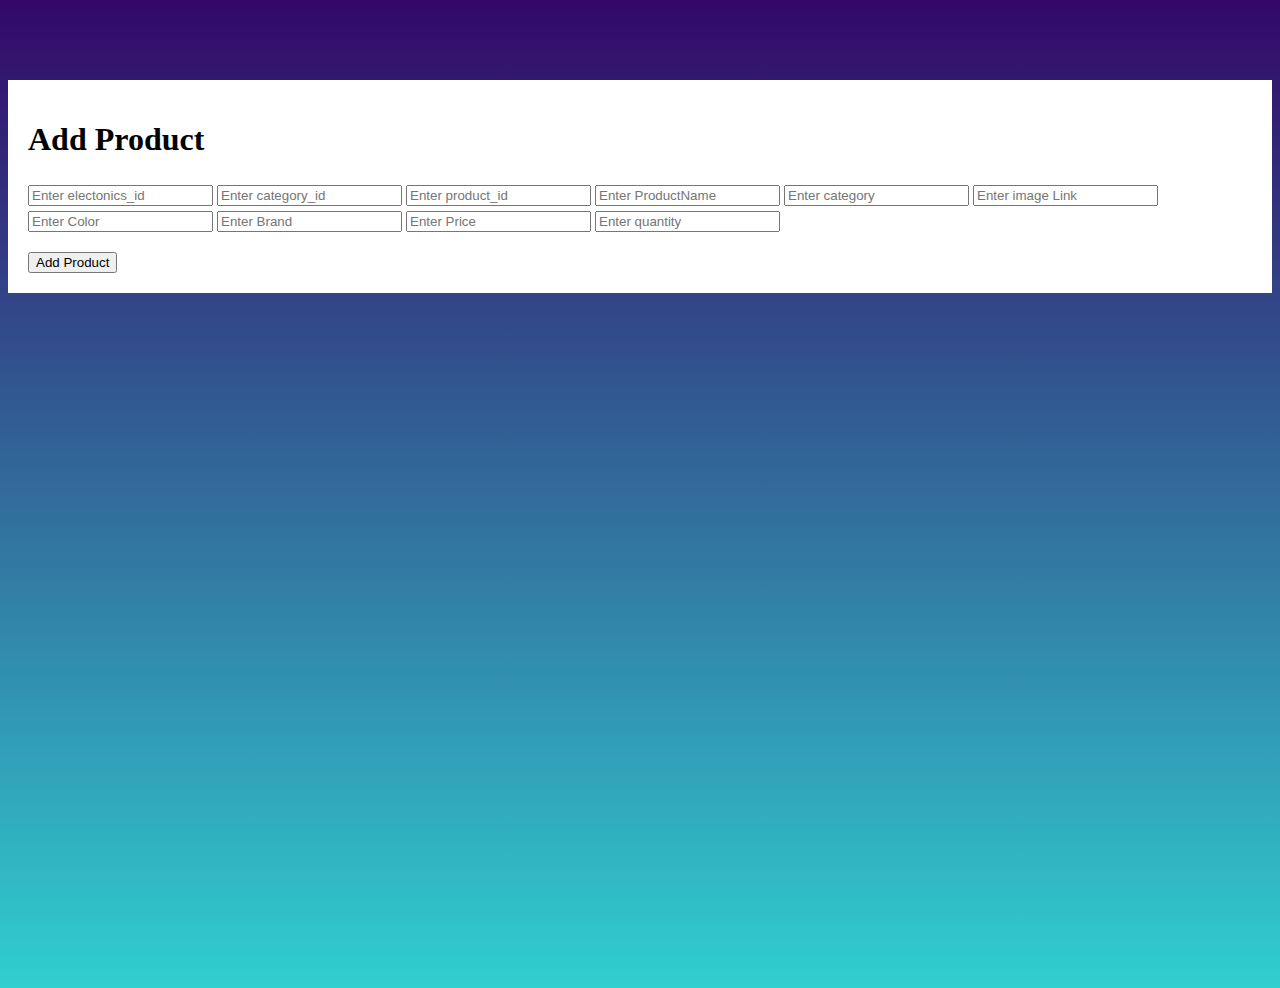
<file: addProduct.html>
<!DOCTYPE html>
<html lang="en">
<head>
    <meta charset="UTF-8">
    <meta http-equiv="X-UA-Compatible" content="IE=edge">
    <meta name="viewport" content="width=device-width, initial-scale=1.0">
    <link href="https://cdn.jsdelivr.net/npm/bootstrap@5.1.3/dist/css/bootstrap.min.css" rel="stylesheet" integrity="sha384-1BmE4kWBq78iYhFldvKuhfTAU6auU8tT94WrHftjDbrCEXSU1oBoqyl2QvZ6jIW3" crossorigin="anonymous">
    <link rel="stylesheet" href="./css/addProduct.css">
    <title>Add Product</title>
    
</head>
<body>
    <div class="container">
        <div class="row justify-content-center">
            <div class="col-md-5 shadow-lg p-3 mb-5 bg-body rounded">
                <h1 class="text-center">Add Product</h1>

                <input type="number" class="form-control" id="electonics_id" placeholder="Enter electonics_id" required>
                <small id="electonics_id_error" class="text-danger"></small>

                <input type="number" class="form-control" id="category_id" placeholder="Enter category_id" required>
                <small id="category_id_error" class="text-danger"></small>

                <input type="number" class="form-control" id="product_id" placeholder="Enter product_id" required>
                <small id="product_id_error" class="text-danger"></small>

                <input type="text" class="form-control" id="product_name" placeholder="Enter ProductName" required>
                <small id="product_name_error" class="text-danger"></small>
                
                <input type="text" class="form-control" id="category" placeholder="Enter category" required>
                <small id="category_error" class="text-danger"></small>
                
                <input type="text" class="form-control" id="image" placeholder="Enter image Link" required>
                <small id="image_error" class="text-danger"></small>
                
                <input type="text" class="form-control" id="Color" placeholder="Enter Color" required>
                <small id="Color_error" class="text-danger"></small>
                
                <input type="text" class="form-control" id="Brand" placeholder="Enter Brand" required>
                <small id="Brand_error" class="text-danger"></small>

                <input type="number" class="form-control" id="Price" placeholder="Enter Price" required>
                <small id="Price_error" class="text-danger"></small>

                <input type="number" class="form-control" id="quantity" placeholder="Enter quantity" required>
                <small id="quantity_error" class="text-danger"></small>

                <div>
                    <button class="btn btn-primary" onclick="addProduct()">Add Product</button>
                
                </div>
            </div>
        </div>
    </div>
<script src="./js/addProducts.js"></script>
</body>
</html>
</file>
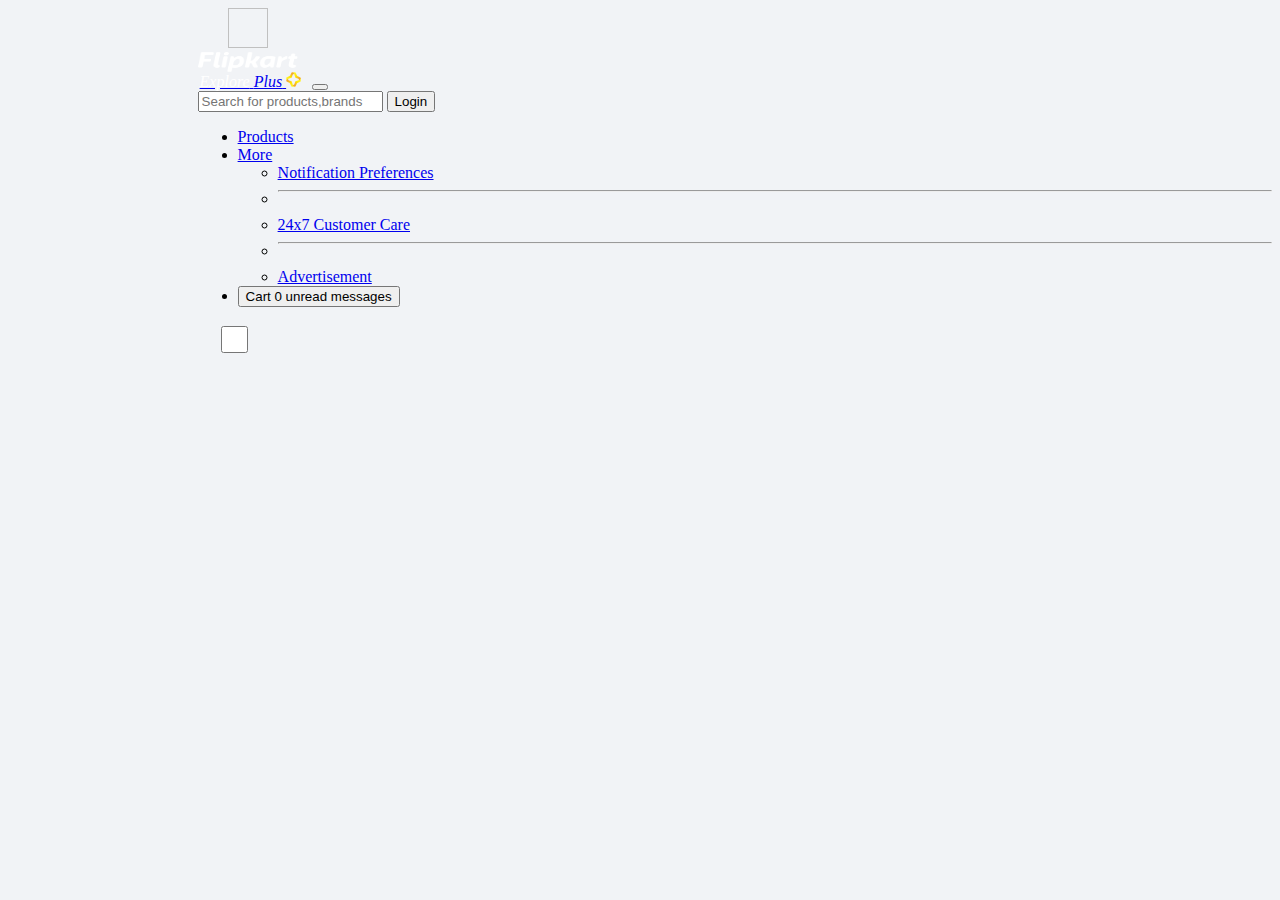
<file: displayProducts.html>
<!DOCTYPE html>
<html lang="en">
<head>
    <meta charset="UTF-8">
    <meta http-equiv="X-UA-Compatible" content="IE=edge">
    <meta name="viewport" content="width=device-width, initial-scale=1.0">
    <link rel="stylesheet" href="./css/style.css">
    <link href="https://cdn.jsdelivr.net/npm/bootstrap@5.1.3/dist/css/bootstrap.min.css" rel="stylesheet" integrity="sha384-1BmE4kWBq78iYhFldvKuhfTAU6auU8tT94WrHftjDbrCEXSU1oBoqyl2QvZ6jIW3" crossorigin="anonymous">
    <link rel="stylesheet" href="https://cdn.jsdelivr.net/npm/bootstrap-icons@1.9.1/font/bootstrap-icons.css">
    <title>Document</title>
</head>
<body>
    <div class="container mt-3">
        <nav id='darkmode' class="navbar navbar-expand-lg navbar-dark bg-primary navbarContainer">
               
            <div class="brandImage weathernew">
            <img class="weatherimg" id="weatherIcon">
            <!-- <span id="out"></span> -->
            
            <i class="wealoc fa-solid fa-location-dot"></i><span id="allowedlocation"></span>
            <span id="weatherOut"></span>
                
            </div>
       
        
        <div class=" container mx-0">
            
            <div class="brandImage">

                <a class="navbar-brand d-block brandhyperlink1" href="#">
                    <img class="flipkartIcon" src="./images/flipkart-plus_8d85f4.png" alt="">
                </a>
                <a class="navbar-brand brandhyperlink2" href="#">
                    <span class="fs-6 explore">Explore</span> <span class="fs-6 text-warning">Plus</span>
                    <img class="flipkartplus" src='./images/plus_aef861.png' alt="">
                    
                </a>
            </div>

            <button class="navbar-toggler" type="button" data-bs-toggle="collapse"
                data-bs-target="#navbarSupportedContent" aria-controls="navbarSupportedContent"
                aria-expanded="false" aria-label="Toggle navigation">
                <span class="navbar-toggler-icon"></span>
            </button>
            <div class="collapse navbar-collapse" id="navbarSupportedContent">
                <div class="d-flex searchBar">
                    <input class="form-control me-2" type="search" placeholder="Search for products,brands and more"
                        aria-label="Search">
                    <button class="btn bg-white px-4 text-center" type="submit" onclick="loginpage()">Login</button>
                </div>

                <ul class="navbar-nav me-auto mb-2 mb-lg-0">
                    <li class="nav-item ms-5 ">
                        <a class="nav-link active text-white fw-bold" aria-current="page" href="./displayProducts.html">Products</a>
                    </li>
                    <li class="nav-item dropdown ms-5 fw-bold">
                        <a class="nav-link dropdown-toggle text-white" href="#" id="navbarDropdown" role="button"
                            data-bs-toggle="dropdown" aria-expanded="false">
                            More
                        </a>
                        <ul class="dropdown-menu" aria-labelledby="navbarDropdown">
                            <li><a class="dropdown-item" href="#">Notification Preferences</a></li>
                            <li>
                                <hr class="dropdown-divider">
                            </li>
                            <li><a class="dropdown-item" href="#">24x7 Customer Care</a></li>
                            <li>
                                <hr class="dropdown-divider">
                            </li>
                            <li><a class="dropdown-item" href="#">Advertisement</a></li>
                        </ul>
                    </li>
                    <li class="nav-item ms-5">
                        <button type="button" class="btn btn-primary position-relative">
                            Cart
                            <span id="cartValue"class="position-absolute top-0 start-100 translate-middle badge rounded-pill bg-danger">
                              0
                              <span class="visually-hidden">unread messages</span>
                            </span>
                          </button>
                    </li>
                </ul>

            </div>
        </div>
        <div class="form-check form-switch">
            <input onclick="changeMode()" class="form-check-input px-2 py-2 me-3" style="width:65px; height: 27px;"
                type="checkbox" id="flexSwitchCheckDefault">
        </div>
    </nav>
        <div  id="productCard"class="row row-cols-1 row-cols-md-4 g-4">
            
          </div>
    </div>


    <script>
       
       
    </script>
    <script src="./js/displayproducts.js"></script>
</body>
</html>
</file>
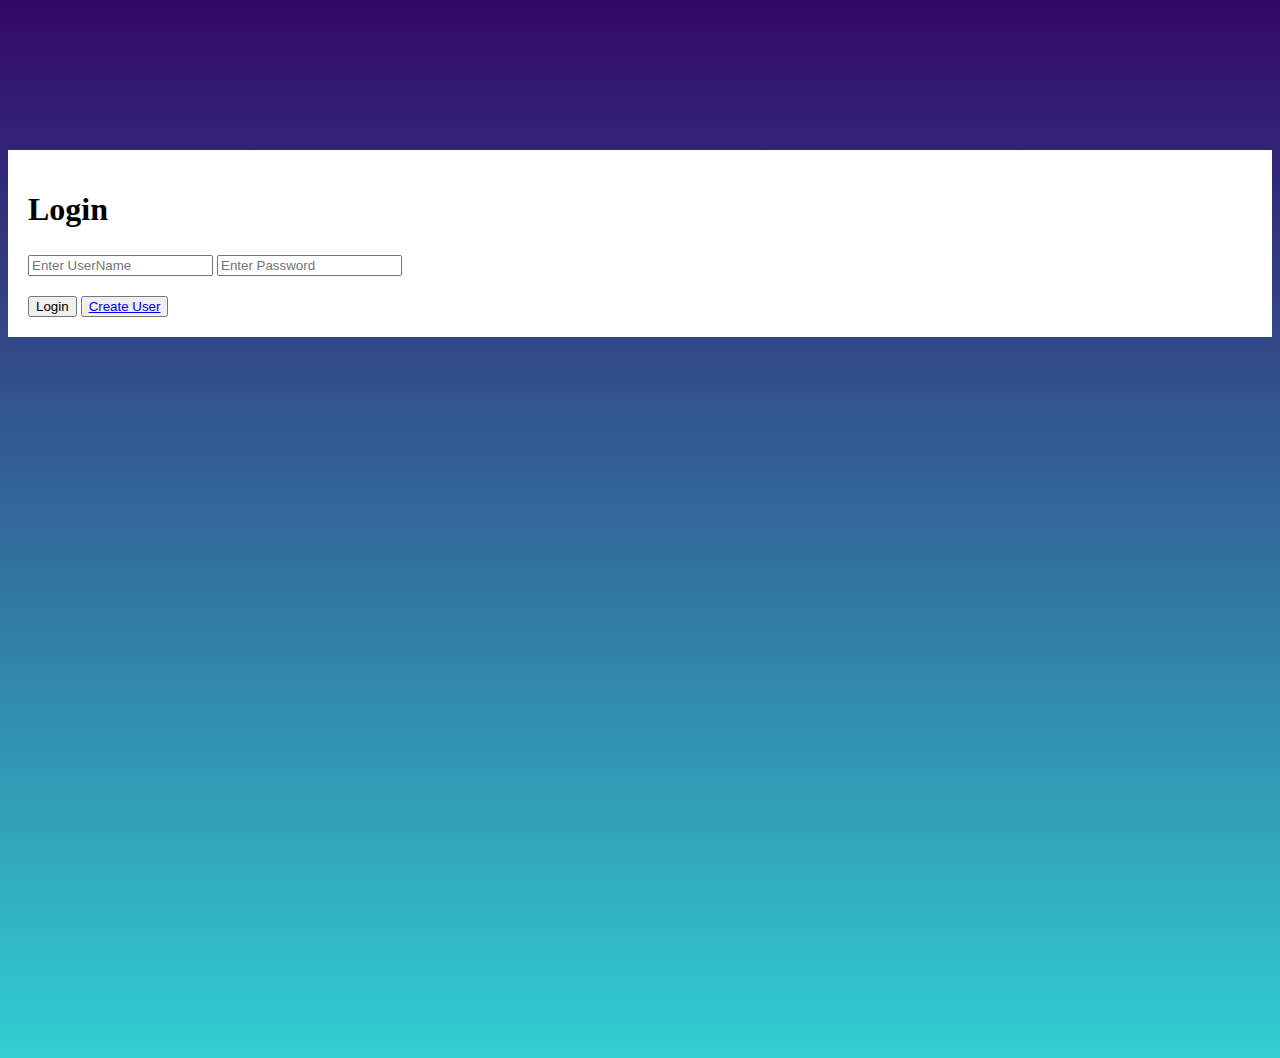
<file: login.html>
<!DOCTYPE html>
<html lang="en">
<head>
    <meta charset="UTF-8">
    <meta http-equiv="X-UA-Compatible" content="IE=edge">
    <meta name="viewport" content="width=device-width, initial-scale=1.0">
    <link href="https://cdn.jsdelivr.net/npm/bootstrap@5.1.3/dist/css/bootstrap.min.css" rel="stylesheet" integrity="sha384-1BmE4kWBq78iYhFldvKuhfTAU6auU8tT94WrHftjDbrCEXSU1oBoqyl2QvZ6jIW3" crossorigin="anonymous">
    <link rel="stylesheet" href="./css/login-logout.css">
    <title>signup</title>
    
</head>

<body>
    <div class="container">
        <div class="row justify-content-center">
            <div class="col-md-5 shadow-lg p-3 mb-5 bg-body rounded">
                <h1 class="text-center">Login</h1>
                <input type="text" class="form-control" id="username" placeholder="Enter UserName" required>
                <small id="username_error" class="text-danger"></small>

                <input type="password" class="form-control" id="password" placeholder="Enter Password" required>
                <small id="password_error" class="text-danger"></small>
                <div>
                    <button class="btn btn-primary" onclick="login()">Login</button>
                <button class="btn btn-primary"><a class="text-white"href="./signup.html">Create User</a></button>
                
                </div>
            </div>
        </div>
    </div>
<script src="./js/login.js"></script>
</body>
</html>
</file>
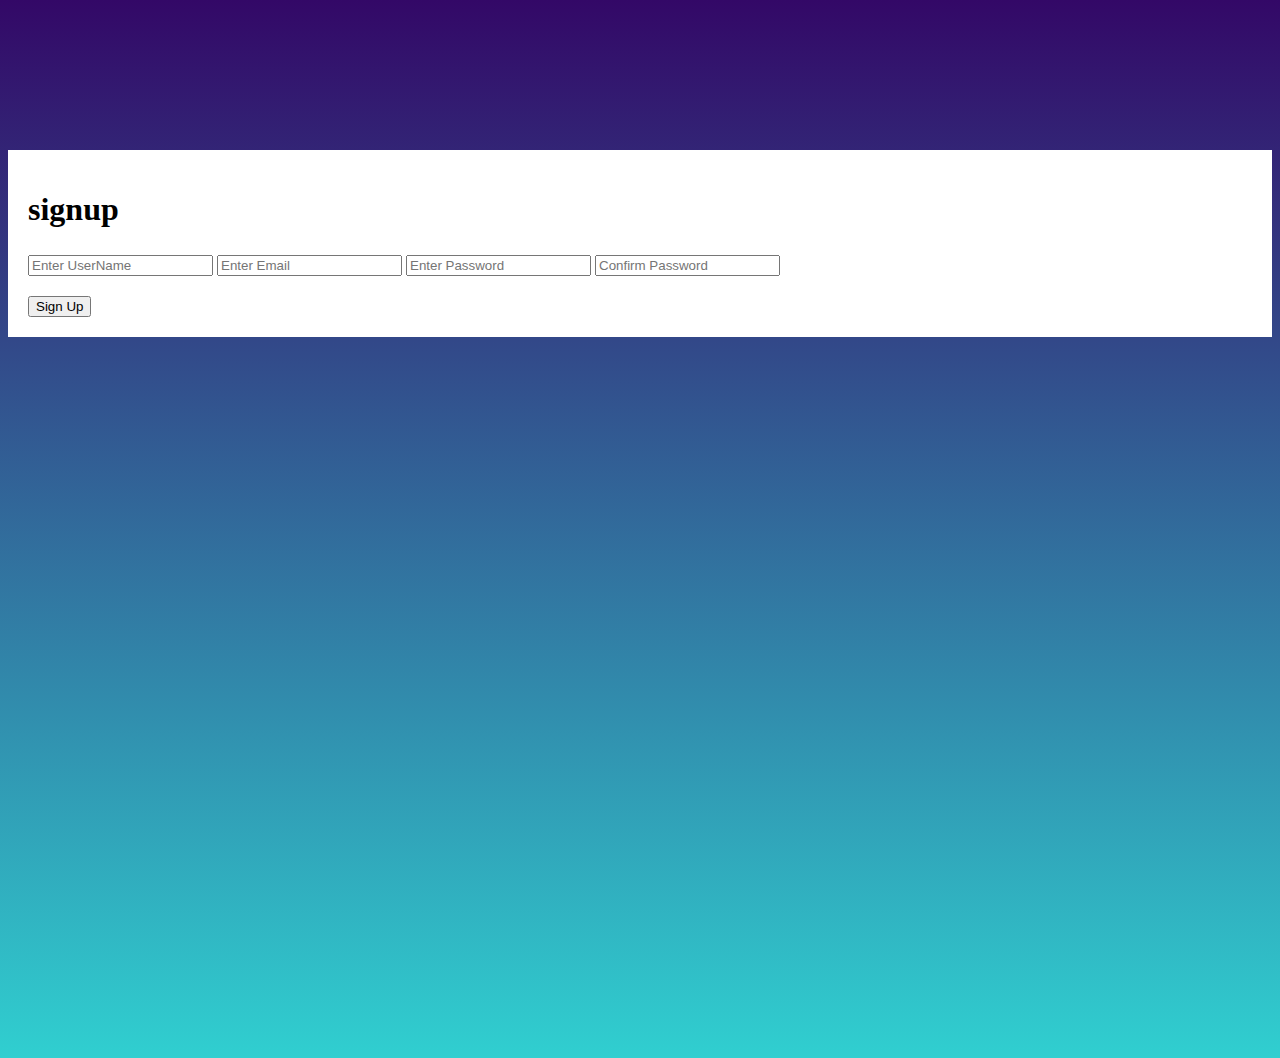
<file: signup.html>
<!DOCTYPE html>
<html lang="en">
<head>
    <meta charset="UTF-8">
    <meta http-equiv="X-UA-Compatible" content="IE=edge">
    <meta name="viewport" content="width=device-width, initial-scale=1.0">
    <link href="https://cdn.jsdelivr.net/npm/bootstrap@5.1.3/dist/css/bootstrap.min.css" rel="stylesheet" integrity="sha384-1BmE4kWBq78iYhFldvKuhfTAU6auU8tT94WrHftjDbrCEXSU1oBoqyl2QvZ6jIW3" crossorigin="anonymous">
    <link rel="stylesheet" href="./css/login-logout.css">
    <title>signup</title>
    
</head>

<body>
    <div class="container">
        <div class="row justify-content-center">
            <div class="col-md-5 shadow-lg p-3 mb-5 bg-body rounded">
                <h1 class="text-center">signup</h1>
                <input type="text" class="form-control" id="username" placeholder="Enter UserName" required>
                <small id="username_error" class="text-danger"></small>

                <input type="email" class="form-control" id="email" placeholder="Enter Email" required>
                <small id="email_error" class="text-danger"></small>

                <input type="password" class="form-control" id="password" placeholder="Enter Password" required>
                <small id="password_error" class="text-danger"></small>

                <input type="password" class="form-control" id="cpassword" placeholder="Confirm Password" required>
                <small id="cpassword_error" class="text-danger"></small>
                <div>
                <button class="btn btn-primary" onclick="validate()">Sign Up</button>

                </div>
            </div>
        </div>
    </div>
<script src="./js/signup.js"></script>
</body>
</html>
</file>
<file: css/style.css>
.flipkartIcon {
    height: 20px;
    /* background-color: black; */
    width: 100px;
}

.flipkartplus {
    height: 15px;
}

.brandImage {
    width: 110px;
    display: inline-block;
    padding: 0;
    margin: 0;
    line-height: 0;
    font-style: italic;
}

.brandhyperlink1,
.brandhyperlink2 {
    float: left;
    /* background-color: aquamarine; */
    padding: 0;
    margin: 0;
    line-height: 0;
}

.explore {
    color: white;
    margin-left: 2px;

}

.searchBar {
    width: 50%;
}

.navbarContainer {
    padding-left: 15%;
}

/* second line navbar */
.navbarsubcontainer {
    width: 100%;
    /* border: 1px solid red; */

}

.colimage {
    /* background-color: yellow; */
    /* margin: 2% 0% 2% 1% */
    /* border: 1px solid red; */
    margin-left: 2%;
    margin-right: 0.6%;
    text-align: center;
    margin-top: 1%;
    padding: 0;
    margin-bottom: 1%;

}

.colimage>p {
    font-size: 12px;
    font-weight: bold;
    padding: 0;
}

.imagemidNavbar {
    width: 90%;
}

.rowborder {
    /* border-bottom: 1px solid red; */
}

.colimage>p:hover,
.colimage:hover {
    color: rgb(0, 153, 255)
}

.button-prev {
    padding-right: 200px;
}

.button-next {
    padding-left: 200px;

}

.carousel_icon_prev {
    margin-left: 35px;
    background-color: rgb(153, 141, 141) !important;
    padding: 100px 22px 10px 14px;
}

.carousel_icon_next {
    margin-right: 35px;
    background-color: rgb(153, 141, 141) !important;
    padding: 100px 22px 10px 14px;
}

.carouselimage {
    height: 370px;
}

.marginContainer {
    margin: 1%;
}

.subFooterone>h6 {
    font-size: 16px;
    color: #878787;
}

.subFooterone>p {
    color: #878787;
    font-size: 13px;
}
.mainFooter{
    /* color: #212121; */
    color:white;
    background-color: #172337;
    font-size: 13px;
    display: grid;
    grid-template-columns: 720px 350px;
    
}
.subFooterfirst{
    display: grid;
    grid-template-columns: 180px 180px 180px 180px;
    padding: 3.4%;    
    line-height: 2;
}
.subfooter1{
    color: #878787;
    line-height: 4;
}
.subFootersecond{
    display: grid;
    grid-template-columns: 250px 250px;
    padding: 3.4%;    
    line-height: 2;
    
}
.submenuFooter{
    padding: 5%;
}
.endFooter{
    display: flex;
    background-color: #172337;
    color:white;
    justify-content: space-between;
    padding:2% 5% 2% 2%;
    font-size: 14px;
    border-top: 1px solid #878787 ;
}
.bi{
    color:rgb(255, 208, 0);
}
#coupon{   
    margin: auto;
    height: 20%;
    width: 40%;
    top:300px;
    margin-left: 40%;
    position: relative;
    z-index: 1;
    visibility: hidden;
}
.button{
    position: absolute;
}

#coupon > img{
    width:60%;
}
.mainContainer{
    position: absolute;
    top: 0;
}

body{
    background-color:#f1f3f6 !important;  
    color:black !important
}
.mydark{
    background-color:black !important;
    color:white !important;
}
.overlay {
    opacity: 0.4;
}

.weatherimg{
    height:40px;
    width: 40px;
    margin-right: 10px;
    margin-left: 30px;
}
</file>
<file: css/addProduct.css>
body{
    /* background-color: yellow; */
    background-image: linear-gradient(to top, #30cfd0 0%, #330867 100%);
    height: 100vh;
    
}

.col-md-5{
    margin-top: 80px !important;
    background-color: white;
    padding: 20px;
}
input{
    margin-top: 5px !important;
}
button{
    margin-top: 20px !important;
}
/* small{
    color: red;
} */
</file>
<file: css/login-logout.css>
body{
    /* background-color: yellow; */
    background-image: linear-gradient(to top, #30cfd0 0%, #330867 100%);
    height: 100vh;
    
}

.col-md-5{
    margin-top: 150px !important;
    background-color: white;
    padding: 20px;
}
input{
    margin-top: 5px !important;
}
button{
    margin-top: 20px !important;
}
/* small{
    color: red;
} */
</file>
